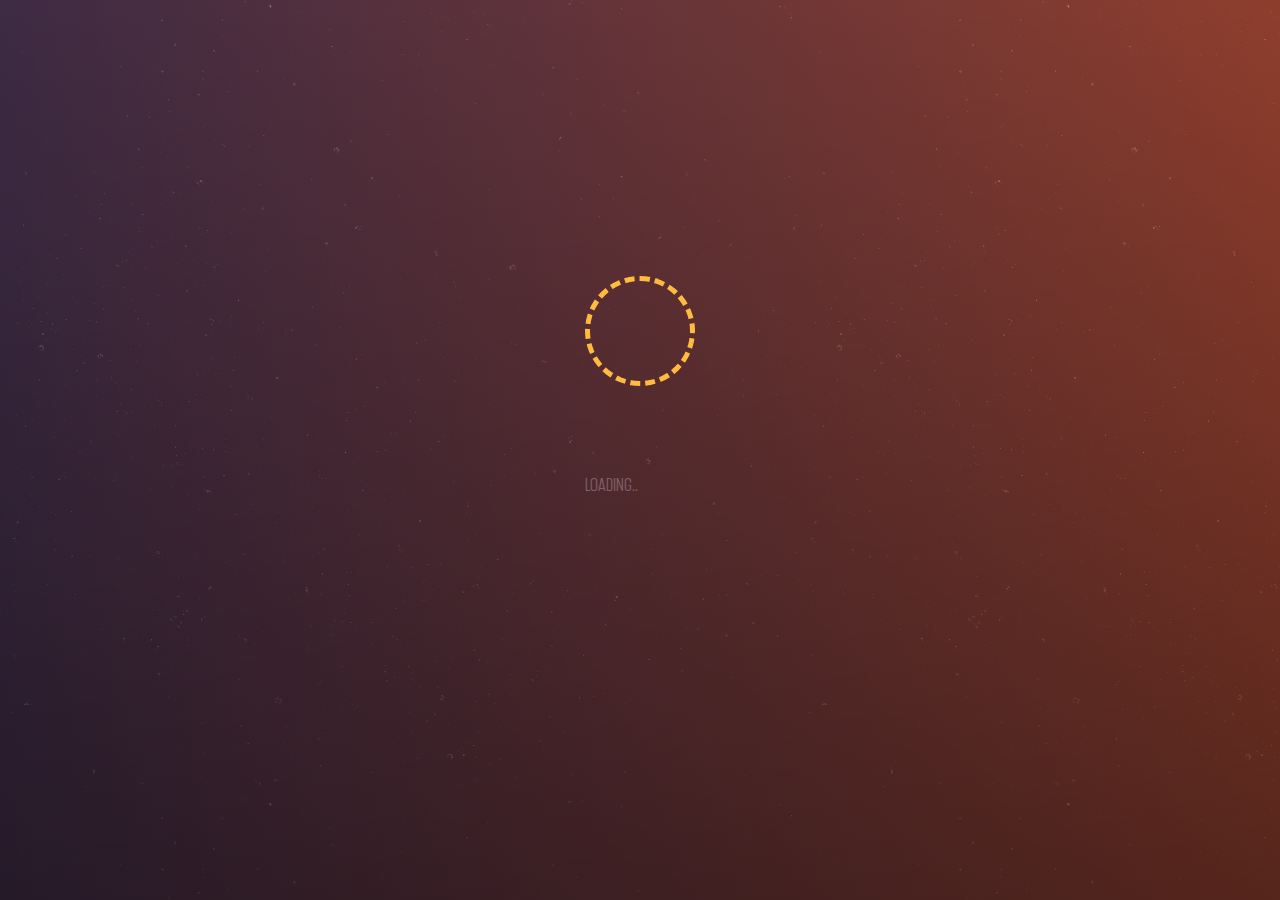
<file: index.html>
<!DOCTYPE html>

<html>

<head>
<!-- Google Tag Manager -->
  <script>(function(w,d,s,l,i){w[l]=w[l]||[];w[l].push({'gtm.start':
  new Date().getTime(),event:'gtm.js'});var f=d.getElementsByTagName(s)[0],
  j=d.createElement(s),dl=l!='dataLayer'?'&l='+l:'';j.async=true;j.src=
  'https://www.googletagmanager.com/gtm.js?id='+i+dl;f.parentNode.insertBefore(j,f);
  })(window,document,'script','dataLayer','GTM-P62P9TZ');</script>
<!-- End Google Tag Manager -->
	<title>Vasilije Milenkovic - CV</title>

	<script src="http://ajax.googleapis.com/ajax/libs/jquery/1.11.1/jquery.min.js"></script>

	<script src="jquery.js"></script>

	<meta charset="utf-8">

	<link rel="stylesheet" href="animacijeloptice.css" type="text/css">

	<link rel="stylesheet" href="style.css" type="text/css">

	<script type="text/javascript">

		

		var sirina = window.innerWidth;

		console.log(sirina);







		

		function uzicija(){

			var sirina = window.innerWidth;

			var dopuna=(sirina-1024)/2;

			



			document.getElementById("naslovi").style.left=dopuna+20+"px";

			document.getElementById("pozadina").style.left=dopuna+20+"px";

			document.getElementById("cont_loptica").style.left=dopuna+240+"px";

			document.getElementById("kockela").style.left=dopuna+100+"px";

			document.getElementById("okretalica").style.left=dopuna+487+"px";

			document.getElementById("okretalica1").style.left=dopuna+487+"px";

			document.getElementById("okretalica2").style.left=dopuna+487+"px";

			document.getElementById("okretalica3").style.left=dopuna+487+"px";

			document.getElementById("okretalica4").style.left=dopuna+487+"px";

			document.getElementById("putanje").style.left=dopuna+218+"px";

			

		}



		function vratipapira(){

			$("#blokada").css({"webkitTransform":"translatez(1px)translatey(-6px)"});

			$("#blokada2").css({"webkitTransform":"translatez(1px)translatey(-6px)"});

			$("#blokada3").css({"webkitTransform":"translatez(1px)translatey(-6px)"});

			$("#blokada4").css({"webkitTransform":"translatez(1px)translatey(-6px)"});

			document.getElementById("wrapper").style.opacity=0;

			document.getElementById("papir2a").style.height="48px";

			document.getElementById("papir2a").style.width="150px";

			document.getElementById("papir2a").style.webkitTransform="translatez(159px)translatex(300px)translatey(-72px)rotateY(-50deg)";

				

			setTimeout(function(){

				document.getElementById("papir2a").style.webkitTransform="translatey(-72px)translatez(159px)translatex(300px)rotateY(0deg)";

			},700)

			

			setTimeout(function(){document.getElementById("papir2a").style.webkitTransform="translatey(-72px)translatez(-50px)translatex(24px)";},700)

			

			

			setTimeout(function(){document.getElementById("papir2a").style.webkitTransform="translatey(0px)translatez(-50px)translatex(24px)rotateY(0deg)";

				aotvoren=0;

			},1550);

		}

		function vratipapirb(){

			$("#blokada").css({"webkitTransform":"translatez(1px)translatey(-6px)"});

			$("#blokada2").css({"webkitTransform":"translatez(1px)translatey(-6px)"});

			$("#blokada3").css({"webkitTransform":"translatez(1px)translatey(-6px)"});

			$("#blokada4").css({"webkitTransform":"translatez(1px)translatey(-6px)"});

				document.getElementById("wrapper2").style.opacity=0;

			document.getElementById("papir2b").style.height="48px";

			document.getElementById("papir2b").style.width="150px";

			document.getElementById("papir2b").style.webkitTransform="translatez(159px)translatex(300px)translatey(-72px)rotateY(-50deg)";

				

			setTimeout(function(){

				document.getElementById("papir2b").style.webkitTransform="translatey(-72px)translatez(159px)translatex(300px)rotateY(0deg)";

			},700)

			

			setTimeout(function(){document.getElementById("papir2b").style.webkitTransform="translatey(-72px)translatez(-50px)translatex(24px)";},700)

			

			

			setTimeout(function(){document.getElementById("papir2b").style.webkitTransform="translatey(0px)translatez(-50px)translatex(24px)rotateY(0deg)";

				botvoren=0;

			},1550);

		}

		function vratipapirc(){

			$("#blokada").css({"webkitTransform":"translatez(1px)translatey(-6px)"});

			$("#blokada2").css({"webkitTransform":"translatez(1px)translatey(-6px)"});

			$("#blokada3").css({"webkitTransform":"translatez(1px)translatey(-6px)"});

			$("#blokada4").css({"webkitTransform":"translatez(1px)translatey(-6px)"});

				document.getElementById("wrapper3").style.opacity=0;

			document.getElementById("papir2c").style.height="48px";

			document.getElementById("papir2c").style.width="150px";

			document.getElementById("papir2c").style.webkitTransform="translatez(159px)translatex(300px)translatey(-72px)rotateY(-50deg)";

				

			setTimeout(function(){

				document.getElementById("papir2c").style.webkitTransform="translatey(-72px)translatez(159px)translatex(300px)rotateY(0deg)";

			},700)

			

			setTimeout(function(){document.getElementById("papir2c").style.webkitTransform="translatey(-72px)translatez(-50px)translatex(24px)";},700)

			

			

			setTimeout(function(){document.getElementById("papir2c").style.webkitTransform="translatey(0px)translatez(-50px)translatex(24px)rotateY(0deg)";

				cotvoren=0;

			},1550);

		}

		function vratipapird(){

			$("#blokada").css({"webkitTransform":"translatez(1px)translatey(-6px)"});

			$("#blokada2").css({"webkitTransform":"translatez(1px)translatey(-6px)"});

			$("#blokada3").css({"webkitTransform":"translatez(1px)translatey(-6px)"});

			$("#blokada4").css({"webkitTransform":"translatez(1px)translatey(-6px)"});

				document.getElementById("wrapper4").style.opacity=0;

			document.getElementById("papir2d").style.height="48px";

			document.getElementById("papir2d").style.width="150px";

			document.getElementById("papir2d").style.webkitTransform="translatez(159px)translatex(300px)translatey(-72px)rotateY(-50deg)";

				

			setTimeout(function(){

				document.getElementById("papir2d").style.webkitTransform="translatey(-72px)translatez(159px)translatex(300px)rotateY(0deg)";

			},700)

			

			setTimeout(function(){document.getElementById("papir2d").style.webkitTransform="translatey(-72px)translatez(-50px)translatex(24px)";},700)

			

			

			setTimeout(function(){document.getElementById("papir2d").style.webkitTransform="translatey(0px)translatez(-50px)translatex(24px)rotateY(0deg)";

				dotvoren=0;

			},1550);

		}







		function papir2a (){

			

			aotvoren=1;

			setTimeout(function(){document.getElementById("papir2a").style.webkitTransform="translatey(-72px)translatez(-50px)translatex(24px)";},700);

			setTimeout(function(){document.getElementById("papir2a").style.webkitTransform="translatez(159px)translatex(300px)translatey(-72px)";},1600);

			setTimeout(function(){document.getElementById("papir2a").style.webkitTransform="translatez(159px)translatex(300px)translatey(-72px)rotateY(-50deg)";},1700);

			setTimeout(function(){

				document.getElementById("papir2a").style.height="405px";

				document.getElementById("papir2a").style.width="450px";

				document.getElementById("papir2a").style.webkitTransform="translatez(159px)translatex(300px)translatey(-125px)rotateY(-50deg)";

				document.getElementById("wrapper").style.opacity=1;

				setTimeout(function(){

					$("#blokada").css({"webkitTransform":"translatez(0px)translatey(-6px)"});

					$("#blokada2").css({"webkitTransform":"translatez(0px)translatey(-6px)"});

					$("#blokada3").css({"webkitTransform":"translatez(0px)translatey(-6px)"});

					$("#blokada4").css({"webkitTransform":"translatez(0px)translatey(-6px)"});





				},200)

			},2200)



			

		}

		function papir2b (){

			botvoren=1;

			setTimeout(function(){document.getElementById("papir2b").style.webkitTransform="translatey(-72px)translatez(-50px)translatex(24px)";},700);

			setTimeout(function(){document.getElementById("papir2b").style.webkitTransform="translatez(159px)translatex(300px)translatey(-72px)";},1600);

			setTimeout(function(){document.getElementById("papir2b").style.webkitTransform="translatez(159px)translatex(300px)translatey(-72px)rotateY(-50deg)";},1700);

			setTimeout(function(){

				document.getElementById("papir2b").style.height="285px";

				document.getElementById("papir2b").style.width="389px";

				document.getElementById("papir2b").style.webkitTransform="translatez(159px)translatex(300px)translatey(-121px)rotateY(-50deg)";

				document.getElementById("wrapper2").style.opacity=1;

				setTimeout(function(){$("#blokada").css({"webkitTransform":"translatez(0px)translatey(-6px)"});

					$("#blokada2").css({"webkitTransform":"translatez(0px)translatey(-6px)"});

					$("#blokada3").css({"webkitTransform":"translatez(0px)translatey(-6px)"});

					$("#blokada4").css({"webkitTransform":"translatez(0px)translatey(-6px)"});

				},200)



			},2200)



			

		}

		function papir2c (){

			cotvoren=1;

			setTimeout(function(){document.getElementById("papir2c").style.webkitTransform="translatey(-72px)translatez(-50px)translatex(24px)";},700);

			setTimeout(function(){document.getElementById("papir2c").style.webkitTransform="translatez(159px)translatex(300px)translatey(-72px)";},1600);

			setTimeout(function(){document.getElementById("papir2c").style.webkitTransform="translatez(159px)translatex(300px)translatey(-72px)rotateY(-50deg)";},1700);

			setTimeout(function(){

				document.getElementById("papir2c").style.height="415px";

				document.getElementById("papir2c").style.width="450px";

				document.getElementById("papir2c").style.webkitTransform="translatez(159px)translatex(300px)translatey(-232px)rotateY(-50deg)";

				document.getElementById("wrapper3").style.opacity=1;

				setTimeout(function(){$("#blokada").css({"webkitTransform":"translatez(0px)translatey(-6px)"});

					$("#blokada2").css({"webkitTransform":"translatez(0px)translatey(-6px)"});

					$("#blokada3").css({"webkitTransform":"translatez(0px)translatey(-6px)"});

					$("#blokada4").css({"webkitTransform":"translatez(0px)translatey(-6px)"});

				},200)



			},2200)



			

		}

		function papir2d (){

			dotvoren=1;

			setTimeout(function(){document.getElementById("papir2d").style.webkitTransform="translatey(-72px)translatez(-50px)translatex(24px)";},700);

			setTimeout(function(){document.getElementById("papir2d").style.webkitTransform="translatez(159px)translatex(300px)translatey(-72px)";},1600);

			setTimeout(function(){document.getElementById("papir2d").style.webkitTransform="translatez(159px)translatex(300px)translatey(-72px)rotateY(-50deg)";},1700);

			setTimeout(function(){

				document.getElementById("papir2d").style.height="285px";

				document.getElementById("papir2d").style.width="450px";

				document.getElementById("papir2d").style.webkitTransform="translatez(159px)translatex(300px)translatey(-233px)rotateY(-50deg)";

				document.getElementById("wrapper4").style.opacity=1;

				setTimeout(function(){$("#blokada").css({"webkitTransform":"translatez(0px)translatey(-6px)"});

					$("#blokada2").css({"webkitTransform":"translatez(0px)translatey(-6px)"});

					$("#blokada3").css({"webkitTransform":"translatez(0px)translatey(-6px)"});

					$("#blokada4").css({"webkitTransform":"translatez(0px)translatey(-6px)"});

				},200)



			},2200)



			

		}



		var aotvoren=0;

		var botvoren=0;

		var cotvoren=0;

		var dotvoren=0;



		function bios(){

			if (aotvoren==1){

				vratipapira();

				setTimeout(function(){

					bio();

				},1700)

			} else {

				if (botvoren==1){

					vratipapirb();

					setTimeout(function(){

						bio();

					},1700)

				}else {

					if (cotvoren==1){

					vratipapirc();

					setTimeout(function(){

						bio();

					},1700)

					} else {

						if (dotvoren==1){

							vratipapird();

							setTimeout(function(){

								bio();

							},1700)

						} else {

							bio();

						}

					}

				}

			}

		}

		function ilikes(){

			if (aotvoren==1){

				vratipapira();

				setTimeout(function(){

					ilike();

				},1700)

			} else {

				if (botvoren==1){

					vratipapirb();

					setTimeout(function(){

						ilike();

					},1700)

				}else {

					if (cotvoren==1){

					vratipapirc();

					setTimeout(function(){

						ilike();

					},1700)

					} else {

						if (dotvoren==1){

							vratipapird();

							setTimeout(function(){

								ilike();

							},1700)

						} else {

							ilike();

						}

					}

				}

			}

		}

		function educations(){

			if (aotvoren==1){

				vratipapira();

				setTimeout(function(){

					education();

				},1700)

			} else {

				if (botvoren==1){

					vratipapirb();

					setTimeout(function(){

						education();

					},1700)

				}else {

					if (cotvoren==1){

					vratipapirc();

					setTimeout(function(){

						education();

					},1700)

					} else {

						if (dotvoren==1){

							vratipapird();

							setTimeout(function(){

								education();

							},1700)

						} else {

							education();

						}

					}

				}

			}

		}

		function contacts(){

			if (aotvoren==1){

				vratipapira();

				setTimeout(function(){

					contact();

				},1700)

			} else {

				if (botvoren==1){

					vratipapirb();

					setTimeout(function(){

						contact();

					},1700)

				}else {

					if (cotvoren==1){

					vratipapirc();

					setTimeout(function(){

						contact();

					},1700)

					} else {

						if (dotvoren==1){

							vratipapird();

							setTimeout(function(){

								contact();

							},1700)

						} else {

							contact();

						}

					}

				}

			}

		}

		var biopen=0;

		var edopen=0;

		var ilopen=0;

		var coopen=0;



		var ab_circ=0;

		var sk_circ=0;

		var po_circ=0;





		function bio(){

			if (biopen==0){

				$("#blokada").css({"webkitTransform":"translatez(1px)translatey(-6px)"});

				$("#blokada2").css({"webkitTransform":"translatez(1px)translatey(-6px)"});

				$("#blokada3").css({"webkitTransform":"translatez(1px)translatey(-6px)"});

				$("#blokada4").css({"webkitTransform":"translatez(1px)translatey(-6px)"});

				document.getElementById("fiokica1").style.webkitTransform="translatez(208px) translatey(58px)";

				document.getElementById("fiokica2").style.webkitTransform="translatez(108px) translatey(67px)";

				document.getElementById("fiokica3").style.webkitTransform="translatez(108px) translatey(75px)";

				document.getElementById("fiokica4").style.webkitTransform="translatez(108px) translatey(83px)";

				papir2a();

				biopen=1;

				edopen=0;

				ilopen=0;

				coopen=0;

			} else {

				document.getElementById("fiokica1").style.webkitTransform="translatez(108px) translatey(58px)";

				document.getElementById("fiokica2").style.webkitTransform="translatez(108px) translatey(67px)";

				document.getElementById("fiokica3").style.webkitTransform="translatez(108px) translatey(75px)";

				document.getElementById("fiokica4").style.webkitTransform="translatez(108px) translatey(83px)";

				biopen=0;

				edopen=0;

				ilopen=0;

				coopen=0;

				setTimeout(function(){

					$("#blokada").css({"webkitTransform":"translatez(0px)translatey(-6px)"});

					$("#blokada2").css({"webkitTransform":"translatez(0px)translatey(-6px)"});

					$("#blokada3").css({"webkitTransform":"translatez(0px)translatey(-6px)"});

					$("#blokada4").css({"webkitTransform":"translatez(0px)translatey(-6px)"});

			},300)

			}

		}

		function ilike(){

			if (ilopen==0){	

				$("#blokada").css({"webkitTransform":"translatez(1px)translatey(-6px)"});

				$("#blokada2").css({"webkitTransform":"translatez(1px)translatey(-6px)"});

				$("#blokada3").css({"webkitTransform":"translatez(1px)translatey(-6px)"});

				$("#blokada4").css({"webkitTransform":"translatez(1px)translatey(-6px)"});

				document.getElementById("fiokica1").style.webkitTransform="translatez(108px) translatey(58px)";

				document.getElementById("fiokica2").style.webkitTransform="translatez(208px) translatey(67px)";

				document.getElementById("fiokica3").style.webkitTransform="translatez(108px) translatey(75px)";

				document.getElementById("fiokica4").style.webkitTransform="translatez(108px) translatey(83px)";

				biopen=0;

				edopen=0;

				ilopen=1;

				coopen=0;

					papir2b();

				}else {

					document.getElementById("fiokica1").style.webkitTransform="translatez(108px) translatey(58px)";

					document.getElementById("fiokica2").style.webkitTransform="translatez(108px) translatey(67px)";

					document.getElementById("fiokica3").style.webkitTransform="translatez(108px) translatey(75px)";

					document.getElementById("fiokica4").style.webkitTransform="translatez(108px) translatey(83px)";

					biopen=0;

					edopen=0;

					ilopen=0;

					coopen=0;

					setTimeout(function(){

					$("#blokada").css({"webkitTransform":"translatez(0px)translatey(-6px)"});

					$("#blokada2").css({"webkitTransform":"translatez(0px)translatey(-6px)"});

					$("#blokada3").css({"webkitTransform":"translatez(0px)translatey(-6px)"});

					$("#blokada4").css({"webkitTransform":"translatez(0px)translatey(-6px)"});},300)

				}

			

		}

		function education(){

			if (edopen==0){	

				$("#blokada").css({"webkitTransform":"translatez(1px)translatey(-6px)"});

				$("#blokada2").css({"webkitTransform":"translatez(1px)translatey(-6px)"});

				$("#blokada3").css({"webkitTransform":"translatez(1px)translatey(-6px)"});

				$("#blokada4").css({"webkitTransform":"translatez(1px)translatey(-6px)"});

				document.getElementById("fiokica1").style.webkitTransform="translatez(108px) translatey(58px)";

				document.getElementById("fiokica2").style.webkitTransform="translatez(108px) translatey(67px)";

				document.getElementById("fiokica3").style.webkitTransform="translatez(208px) translatey(75px)";

				document.getElementById("fiokica4").style.webkitTransform="translatez(108px) translatey(83px)";

					biopen=0;

					edopen=1;

					ilopen=0;

					coopen=0;

					papir2c();

			}else {

					document.getElementById("fiokica1").style.webkitTransform="translatez(108px) translatey(58px)";

					document.getElementById("fiokica2").style.webkitTransform="translatez(108px) translatey(67px)";

					document.getElementById("fiokica3").style.webkitTransform="translatez(108px) translatey(75px)";

					document.getElementById("fiokica4").style.webkitTransform="translatez(108px) translatey(83px)";

					biopen=0;

					edopen=0;

					ilopen=0;

					coopen=0;

					setTimeout(function(){

					$("#blokada").css({"webkitTransform":"translatez(0px)translatey(-6px)"});

					$("#blokada2").css({"webkitTransform":"translatez(0px)translatey(-6px)"});

					$("#blokada3").css({"webkitTransform":"translatez(0px)translatey(-6px)"});

					$("#blokada4").css({"webkitTransform":"translatez(0px)translatey(-6px)"});},300)

				}



		}



		function contact(){

			if (coopen==0){	

				$("#blokada").css({"webkitTransform":"translatez(1px)translatey(-6px)"});

				$("#blokada2").css({"webkitTransform":"translatez(1px)translatey(-6px)"});

				$("#blokada3").css({"webkitTransform":"translatez(1px)translatey(-6px)"});

				$("#blokada4").css({"webkitTransform":"translatez(1px)translatey(-6px)"});

				document.getElementById("fiokica1").style.webkitTransform="translatez(108px) translatey(58px)";

				document.getElementById("fiokica2").style.webkitTransform="translatez(108px) translatey(67px)";

				document.getElementById("fiokica3").style.webkitTransform="translatez(108px) translatey(75px)";

				document.getElementById("fiokica4").style.webkitTransform="translatez(208px) translatey(83px)";

					biopen=0;

					edopen=0;

					ilopen=0;

					coopen=1;

					papir2d();

			}else {

					document.getElementById("fiokica1").style.webkitTransform="translatez(108px) translatey(58px)";

					document.getElementById("fiokica2").style.webkitTransform="translatez(108px) translatey(67px)";

					document.getElementById("fiokica3").style.webkitTransform="translatez(108px) translatey(75px)";

					document.getElementById("fiokica4").style.webkitTransform="translatez(108px) translatey(83px)";

					biopen=0;

					edopen=0;

					ilopen=0;

					coopen=0;

					setTimeout(function(){

					$("#blokada").css({"webkitTransform":"translatez(0px)translatey(-6px)"});

					$("#blokada2").css({"webkitTransform":"translatez(0px)translatey(-6px)"});

					$("#blokada3").css({"webkitTransform":"translatez(0px)translatey(-6px)"});

					$("#blokada4").css({"webkitTransform":"translatez(0px)translatey(-6px)"});},300)

				}

			

		}

		$(window).on("resize", uzicija);



		



	</script>

</head>

<body onload="uzicija()">
  <!-- Google Tag Manager (noscript) -->
  <noscript><iframe src="https://www.googletagmanager.com/ns.html?id=GTM-P62P9TZ"
  height="0" width="0" style="display:none;visibility:hidden"></iframe></noscript>
  <!-- End Google Tag Manager (noscript) -->
		

	<div id="container1">

		<div id="maska"></div>

		<div id="maska2"></div>

		

		<div id="small_circle"></div>

		

		<div id="achivement" class="achivement">

			<p id="ach">Achivement Unlocked</p>

			<p id="ach_type">Tried the <span id="cir" style="color:rgb(255, 187, 63)">circle</span></p>			

		</div>

		<div id="achivement2"class="achivement">

			<p id="ach">Achivement Unlocked</p>

			<p id="ach_type"><span id="cir" style="color:rgb(114, 77, 106)">Explorer</span></p>					

		</div>

		<div id="achivement3"class="achivement">

			<p id="ach">Achivement Unlocked</p>

			<p id="ach_type">Interesed in <span id="cir" style="color:#ffbb3f">skills</span></p>					

		</div>

		<div id="achivement4"class="achivement">

			<p id="ach">Achivement Unlocked</p>

			<p id="ach_type">Check the <span id="cir" style="color:gray">portfolio</span></p>					

		</div>

		

	



		<div id="gorela1">

				<div id="izazov">Vasilije Milenkovic</div>

				<div id="zekanje" style="color:#ffbb3f">My skills</div>



		</div>

		<div id="container4">

			<div id="gorela">

				<div id="izazov">Vasilije Milenkovic</div>

				<div id="zekanje">About me</div>



			</div>

			<div id="prostorela">

				<div id="kockela">

					<div id="stranela1" class="stranila">

						<div id="grmila">

							<div id="gornj">Information drawer</div>

							<div id="donj">Please keep the drawers closed</div>

						</div>

						





					</div>

					<div id="stranela2" class="stranila"></div>

					<div id="stranela3" class="stranila"></div>

					<div id="stranela4" class="stranila"></div>

					<div id="stranela5" class="stranila"></div>

					<div id="stranela6" class="stranila"></div>

					<div id="fiokica1">

						<div id="blokada">blokada</div>

						<div id="pred_strana" onclick="bios()">

							<div id="bioz" class="slova">bio</div>

							

						</div>

						<div id="pred_strana2"></div>

						<div id="zad_strana"></div>

						<div id="zad_strana2"></div>

						<div id="lev_strana"></div>

						<div id="lev_strana2"></div>

						<div id="desn_strana"></div>

						<div id="desn_strana2"></div>

						<div id="dno"></div>

						<div id="papir1"class="papir" ></div>

						<div id="papir2a" class="papir">

							<div id="wrapper">

								<p class="ime"><span id="sl">V</span>asilije Milenkovic</p>

								<p class="bio">Bio</p>

								<p class="linija"></p>

								<div class="slikar">

									<div class="okvir">

										<img width="150px"src="profilslika.jpg" alt="Vasilije" />

									</div>

								</div>	

								<div class="infor">

									<ul class="uinf_lev">

										<li class="inf_lev">Born:</li>

										<li class="inf_lev">Street:</li>

										<li class="inf_lev">City:</li>

										<li class="inf_lev">State:</li>

										<li class="inf_lev">E-mail:</li>

									</ul>

									<ul class="uinf_des">

										<li class="inf_des">05.03.1991</li>

										<li class="inf_des">Serifova 4</li>

										<li class="inf_des">Smederevska Palanka</li>

										<li class="inf_des">Serbia</li>

										<li class="inf_des">vasilie.91@gmail.com</li>

									</ul>

								</div>

								<p class="linija"></p>

								<p class="ab_banner">About me</p>



								<p class="aboutme">Hello! My name is Vasilije, and I'm a junior web developer. Being a self-educated programer I find learning new stuff very easy. This is my portfolio. Have fun.   </p>

								<p class="linija"></p>

							</div>



						</div>

						<div id="papir3" class="papir"></div>

						<div id="papir4" class="papir"></div>

						<div id="papir5" class="papir"></div>

						<div id="papir6" class="papir"></div>

						<div id="debljina_gore"></div>

						<div id="debljina_levo"></div>



					</div>

					<div id="fiokica2">

						<div id="blokada2">blokada</div>

						<div id="pred_strana"onclick="ilikes()">

							<div id="ilike" class="slova">i like</div>

						</div>

						<div id="pred_strana2"></div>

						<div id="zad_strana"></div>

						<div id="zad_strana2"></div>

						<div id="lev_strana"></div>

						<div id="lev_strana2"></div>

						<div id="desn_strana"></div>

						<div id="desn_strana2"></div>

						<div id="dno"></div>

						<div id="papir1"class="papir" ></div>

						<div id="papir2b" class="papir">

							<div id="wrapper2">

								<p class="ime"><span id="sl">V</span>asilije Milenkovic</p>

								<p class="bio">I Like</p>

								<p class="linija1"></p>

								<div class="slikar">

									<div class="okvir">

										<img width="150px"src="heart.png" alt="Vasilije" />

									</div>

								</div>

								<div class="infor">

									<ul class="uinf_lev">

										<li class="inf_lev"></li>

										<li class="inf_lev"></li>

										<li class="inf_lev">I Like</li>

										<li class="inf_lev"></li>

										<li class="inf_lev"></li>

									</ul>

									<ul class="uinf_des">

										<li class="inf_des">Music </li>

										<li class="inf_des">Design</li>

										<li class="inf_des">Chocolate</li>

										<li class="inf_des">Cats</li>

										<li class="inf_des">Programing</li>

									</ul>

								</div>

								<p class="linija1"></p>

								

							</div>

						</div>

						<div id="papir3" class="papir"></div>

						<div id="papir4" class="papir"></div>

						<div id="papir5" class="papir"></div>

						<div id="papir6" class="papir"></div>

						<div id="debljina_gore"></div>

						<div id="debljina_levo"></div>



					</div>

					<div id="fiokica3">

						<div id="blokada3">blokada</div>

						<div id="pred_strana"onclick="educations()">

							<div id="education" class="slova">education</div>

						</div>

						<div id="pred_strana2"></div>

						<div id="zad_strana"></div>

						<div id="zad_strana2"></div>

						<div id="lev_strana"></div>

						<div id="lev_strana2"></div>

						<div id="desn_strana"></div>

						<div id="desn_strana2"></div>

						<div id="dno"></div>

						<div id="papir1"class="papir" ></div>

						<div id="papir2c" class="papir">

							<div id="wrapper3">

								<p class="ime"><span id="sl">V</span>asilije Milenkovic</p>

								<p class="bio">Education</p>

								<p class="linija"></p>

								<ul id="upinf_lev">

									<li class="inf_lev">High school:</li>

									<li class="inf_lev">Faculty:</li>

									<li class="inf_lev">Programing:</li>

									<li class="inf_lev">Design and Art:</li>

									

								</ul>

								<ul id="upinf_des">

									<li class="inf_des">Palanacka Gimnazija</li>

									<li class="inf_des">Civil Engineering (1 year, left)</li>

									<li class="inf_des">Self-taught</li>

									<li class="inf_des">Architecture course</li>

									

								</ul>

								

								<p class="linija"></p>

								<p class="ab_banner">About me</p>



								<p class="aboutme">My first encounter with programing was back in High School, basic Delphi and Pascal. Later on colege I learned Visual Basic. After realising how easy it is I dropped out of college and started learning Html. And when I felt the freedom of making anything that I can imagine I fell in love with Javascript.     </p>

								<p class="linija"></p>	

							</div>

						</div>

						<div id="papir3" class="papir"></div>

						<div id="papir4" class="papir"></div>

						<div id="papir5" class="papir"></div>

						<div id="papir6" class="papir"></div>

						<div id="debljina_gore"></div>

						<div id="debljina_levo"></div>



					</div>

					<div id="fiokica4">

						<div id="blokada4">blokada</div>

						<div id="pred_strana"onclick="contacts()">

							<div id="contact" class="slova">contact me</div>

						</div>

						<div id="pred_strana2"></div>

						<div id="zad_strana"></div>

						<div id="zad_strana2"></div>

						<div id="lev_strana"></div>

						<div id="lev_strana2"></div>

						<div id="desn_strana"></div>

						<div id="desn_strana2"></div>

						<div id="dno"></div>

						<div id="papir1"class="papir" ></div>

						<div id="papir2d" class="papir">

							<div id="wrapper4">

								<p class="ime"><span id="sl">V</span>asilije Milenkovic</p>

								<p class="bio">Contact me</p>

								<p class="linija"></p>

								<div class="slikar">

									<div class="okvir">

										<img width="200px"src="cover.jpg" alt="Vasilije" />

									</div>

								</div>

								<div class="infor">

									<ul id="pinf_lev">

										<li class="inf_lev">Telephone:</li>

										<li class="inf_lev">E-mail:</li>

										<li class="inf_lev">Skype:</li>

										<li class="inf_lev">Smoke:</li>

										<li class="inf_lev">Morseus:</li>

									</ul>

									<ul id="pinf_des">

										<li class="inf_des">+381643853548</li>

										<li class="inf_des">vasilie.91@gmail.com</li>

										<li class="inf_des">vasilije.</li>

										<li class="inf_des">Not Available</li>

										<li class="inf_des">Not Available</li>

									</ul>

								</div>

								<p class="linija"></p>

								

							</div>

						</div>

						<div id="papir3" class="papir"></div>

						<div id="papir4" class="papir"></div>

						<div id="papir5" class="papir"></div>

						<div id="papir6" class="papir"></div>

						<div id="debljina_gore"></div>

						<div id="debljina_levo"></div>



					</div>





				</div>

				<div id="panela"></div>

				



			</div>

			<div id="povratak">

				<div id="jedan" class="pov"></div>

				<div id="dva" class="pov"></div>

				<div id="tri" class="pov"></div>

			</div>

		



















		</div>

		<p id='naslov'style="font-size:40px; padding-top:250px; color:#ffbb3f; padding-bottom:0px;">VASILIJE MILENKOVIC</p>

		<p id="text"style="font-size:20px; color:whitesmoke; margin-top:20px; font-family:Mohave;">CURRICULUM VITAE</p>

			<div id="drzac">	

				<div id="tocak" onClick="belo()"></div>

				<div id="static">Loading..</div>

				<div id="arrow"><img src="arrow-bottom2.gif" alt="strelica" ></div>

				<div id="senkal" class="senkal"></div>

				<div id="senkad" class="senkad"></div>

				<div id="spec_okret">

					<div id="spec_lopt"></div>

				</div>



			</div>

			<div id="naslovi">

					<div id="about">About ME</div>

					<div id="skills">My Skills</div>

					<div id="portfolio">portfolio</div>

			</div>			

			<div id="cont_loptica">

				<div id="lopta1" class="loptica"></div>

				<div id="lopta2" class="loptica"></div>

				<div id="lopta3" class="loptica"></div>

				<div id="lopta4" class="loptica"></div>

				<div id="lopta5" class="loptica"></div>

				<div id="lopta6" class="loptica"></div>

				<div id="lopta7" class="loptica"></div>

				<div id="lopta8" class="loptica"></div>

				<div id="lopta9" class="loptica"></div>

				<div id="lopta10" class="loptica"></div>

				<div id="lopta11" class="loptica"></div>

				<div id="lopta12" class="loptica"></div>

				<div id="lopta13" class="loptica"></div>

				<div id="lopta14" class="loptica"></div>

				<div id="lopta15" class="loptica"></div>

				<div id="lopta16" class="loptica"></div>

				<div id="lopta17" class="loptica"></div>

				<div id="lopta18" class="loptica"></div>

				<div id="lopta19" class="loptica"></div>

				<div id="lopta20" class="loptica"></div>

				<div id="lopta21" class="loptica"></div>

				<div id="lopta22" class="loptica"></div>

				<div id="lopta23" class="loptica"></div>

				<div id="lopta24" class="loptica"></div>

				<div id="lopta25" class="loptica"></div>

				<div id="lopta26" class="loptica"></div>

				<div id="lopta27" class="loptica"></div>

				<div id="lopta28" class="loptica"></div>

				<div id="lopta29" class="loptica"></div>

				<div id="lopta30" class="loptica"></div>

				<div id="lopta31" class="loptica"></div>

				<div id="lopta32" class="loptica"></div>

				<div id="lopta33" class="loptica"></div>

				<div id="lopta34" class="loptica"></div>

				<div id="lopta35" class="loptica"></div>

				<div id="lopta36" class="loptica"></div>

				<div id="lopta37" class="loptica"></div>

				<div id="lopta38" class="loptica"></div>

				

			</div>

			<div id="pozadina">

				<div id="senkal_poz" class="senkal"></div>

				<div id="senkad_poz" class="senkad"></div>

				<div id="tocak_poz" class="tocak"></div>

			</div>

	</div>

	



	<div id="container3">

		<div id="legenda">

			<h1 id="fronte">Frontend</h1>

			<p id="ht">HTML</p>

			<p id="cs">CSS</p>

			<p id="js">Javascript</p>

			<p id="jq">Jquery</p>

			<h1 id="backe">Backend</h1>

			<p id="ph">Php</p>

			<p id="my">mysql</p>

		</div>

		<div id='krug1'>

		</div>

		<div id="okretalica">



			<div id="put_jq"><p id="info_put_jq" class="put_info"> JQUERY</p></div>

			<div id="javascript">

				<div id="jquery"></div>

			</div>

			<div id="front1">

				<div id="angular"></div>

			</div>

		</div>

		<div id="okretalica1">

			<div id="css">

				<div id="bootstrap">

				</div>

			</div>

			

		</div>

		<div id="okretalica2">

			<div id="php"></div>

		</div>	

		<div id="okretalica3">

			<div id="mysql"></div>

		</div>

		<div id="okretalica4">

			<div id="html"></div>

		</div>

		<div id="putanje">

			<div id="put_html"><p id="info_put_html" class="put_info"> HTML</p></div>		

			<div id="put_css"><p id="info_put_css" class="put_info"> CSS</p></div>

			<div id="put_java"><p id="info_put_java" class="put_info"> JAVASCRIPT</p></div>

			<div id="put_php"><p id="info_put_php" class="put_info"> PHP</p></div>

			<div id="put_mysql"><p id="info_put_mysql" class="put_info">MYSQL</p></div>



		</div>

		<div id="povratak1">

				<div id="jedan1" class="pov"></div>

				<div id="dva1" class="pov"></div>

				<div id="tri1" class="pov"></div>

		</div>

	</div>

	<div id="container5">

		

		<div id="nema_pravila" >

			<div id="prvak" class="elementi_porta"></div>

			<div id="drugak" class="elementi_porta">  </div>

			<div id="trecak" class="elementi_porta">  </div>

			<div id="cetvrtak" class="elementi_porta">  </div>

			<div id="petak" class="elementi_porta">  </div>

			<div id="sestak" class="elementi_porta">  </div>

		</div>

		<div id="opis">

			<h2 id="opis_naslov">Zoharica </h2>

			<p id="opis_tekst" class="opis_tekst">This is the first website that I created. Yet unfinished it has some basic functions. The page \"Glasanje\" has voting and results, done through Php and Mysql. When the vote is triggered it grabs the voters ip adress and checks if the adress exist in the .txt file. If true the vote is blocked. If false it increases the variable for selected person by one, and puts voters adress in the .txt. The .txt file is erased on the end of the day. It's not very reliable code, and should be done through login system because of dynamic IP.On the first page you can put an username, then the cookie is created with 1 hour expiration. That username is used in the last voted section after voting. It also grabs the time of voting. Everything is sent to Mysql database and on the pageload it loads the information and stores it into variables. This website is created for fun and experimenting and don't take it serious. As I said it's unfinished, because I started interesting more in frontend and started other projects. 

				    </p>

			

			<a id="link "href="http://www.zoharica.heliohost.org" target="_blank">Preview</a>

		</div>

		<div id="povratak2">

				<div id="jedan2" class="pov"></div>

				<div id="dva2" class="pov"></div>

				<div id="tri2" class="pov"></div>

		</div>

		<div id="gorela2">

				<div id="izazov">Vasilije Milenkovic</div>

				<div id="zekanje" style="color:gray">Portfolio</div>



		</div>

		

	</div>

	

	<script>

			var faza=1;

			var faz=0;

			var zonfa=0;

			function belo(){

				if(faza==1) {

					if ($("#text").css("opacity")>0.7){

						console.log($("#text").css("opacity"))

						$('#tocak').css({"-webkit-animation": "odleti 2s ease-in forwards"});

						$('#senkal').css({"-webkit-animation": "okretlevo 0.8s ease-out forwards"});

						setTimeout(function (){

							$("#about").animate({opacity:"1"},1000);

									},600);

						setTimeout(function (){

							$("#portfolio").animate({opacity:"1"},1000);

									},1200);

						setTimeout(function (){

							$("#skills").animate({opacity:"1"},1000);

									},1800);



						$("#arrow").animate({opacity:"0"},200);	

						$("#tocak").css({"background":"none"},200);

						$('#senkad').css({"-webkit-animation": "okretdesno    1.4s ease-out forwards"});

						

						var n='#lopta';

						var i=1;

						setTimeout(function(){

							var ponavlja=setInterval(function(){

								if (i>40) {clearInterval(ponavlja)} else {

									m=n+i;

									$(m).animate({opacity:"1"},300);

									i++;

								}	

							},30);

							zonfa=1;



						},1400);

						

						setTimeout(function(){

							$('#achivement').css({"-webkit-animation": "achive    3.8s ease-in forwards"});

							$('#small_circle').css({"-webkit-animation": "achive_circle   3.8s ease-in forwards"});

							setTimeout(function(){$('#small_circle').css({"-webkit-animation": "none"});},3800)

							

							faza=2;

						},2400)

						

						

						$("#cont_loptica").animate({opacity:"1"},100);

					}

				} else {

					//ovde ide kod za drugi klik tocka

				}

			}

			function krugovi(){

				//$("#tok").

			}



			function hover_tocak(){

			

				if (faza==1){

					$("#arrow").animate({opacity:"1"},500);

					$("#tocak").css({"background":"#ffbb3f"});

				}else {

					if (zonfa==1) {

						$("#tocak").css({"background":"#ffbb3f"});

						

						$("#lopta1").animate({top:"45",left:"276"},500);

						$("#lopta2").animate({top:"69",left:"260"},500);

						$("#lopta3").animate({top:"21",left:"244"},500);

						$("#lopta4").animate({top:"39",left:"280"},500);

						$("#lopta5").animate({top:"34",left:"288"},500);

						$("#lopta6").animate({top:"26",left:"280"},500);

						$("#lopta7").animate({top:"31",left:"288"},500);

						$("#lopta8").animate({top:"39",left:"283"},500);

						$("#lopta9").animate({top:"14",left:"227"},500);

						$("#lopta10").animate({top:"23",left:"272"},500);



						$("#lopta11").animate({top:"10",left:"244"},500);

						$("#lopta12").animate({top:"3",left:"244"},500);

						$("#lopta13").animate({top:"8",left:"244"},500);

						$("#lopta14").animate({top:"-3",left:"232"},500);

						$("#lopta15").animate({top:"-9",left:"224"},500);

						$("#lopta16").animate({top:"99",left:"214"},500);

						$("#lopta17").animate({top:"-11",left:"205"},500);

						$("#lopta18").animate({top:"-15",left:"207"},500);

						$("#lopta19").animate({top:"-19",left:"209"},500);

						$("#lopta20").animate({top:"-13",left:"209"},500);



						$("#lopta21").animate({top:"21",left:"194"},500);

						$("#lopta22").animate({top:"30",left:"190"},500);

						$("#lopta23").animate({top:"37",left:"180"},500);

						$("#lopta24").animate({top:"37",left:"167"},500);

						$("#lopta25").animate({top:"45",left:"168"},500);

						$("#lopta26").animate({top:"53",left:"164"},500);

						$("#lopta27").animate({top:"61",left:"160"},500);

						$("#lopta28").animate({top:"42",left:"176"},500);

						$("#lopta29").animate({top:"77",left:"152"},500);

						$("#lopta30").animate({top:"85",left:"148"},500);





						$("#lopta31").animate({top:"92",left:"141"},500);

						$("#lopta32").animate({top:"100",left:"134"},500);

						$("#lopta33").animate({top:"14",left:"140"},500);

						$("#lopta34").animate({top:"92",left:"137"},500);

						$("#lopta35").animate({top:"-5",left:"138"},500);

						$("#lopta36").animate({top:"106",left:"139"},500);

						$("#lopta37").animate({top:"30",left:"108"},500);

						$("#lopta38").animate({top:"108",left:"107"},500);

					}

				}

			}

			$("#tocak").mouseenter(function(){

				hover_tocak();

			});

			$("#skills").mouseenter(function(){

				hover_tocak();

			});



			$("#tocak").mouseout(function(){

				$("#arrow").animate({opacity:"0"},500);

				$("#tocak").css({"background":"none"});

			});

			function hover_about(){

				if (zonfa==1) {

					$("#cont_loptica").animate({ top:"320px"},300);

					$("#senkal").css({"background":"rgb(114, 77, 106)"});

					$("#senkal_poz").css({"opacity":"1"});

					$("#lopta1").animate({top:"12",left:"235"},500);

					$("#lopta2").animate({top:"12",left:"247"},500);

					$("#lopta3").animate({top:"12",left:"235"},500);

					$("#lopta4").animate({top:"12",left:"214"},500);

					$("#lopta5").animate({top:"14",left:"202"},500);

					$("#lopta6").animate({top:"21",left:"191"},500);

					$("#lopta7").animate({top:"39",left:"185"},500);

					$("#lopta8").animate({top:"12",left:"232"},500);

					$("#lopta9").animate({top:"30",left:"177"},500);

					$("#lopta10").animate({top:"59",left:"176"},500);



					$("#lopta11").animate({top:"65",left:"180"},500);

					$("#lopta12").animate({top:"50",left:"166"},500);

					$("#lopta13").animate({top:"66",left:"182"},500);

					$("#lopta14").animate({top:"67",left:"187"},500);

					$("#lopta15").animate({top:"75",left:"184"},500);

					$("#lopta16").animate({top:"83",left:"181"},500);

					$("#lopta17").animate({top:"77",left:"183"},500);

					$("#lopta18").animate({top:"71",left:"184"},500);

					$("#lopta19").animate({top:"66",left:"186"},500);

					$("#lopta20").animate({top:"65",left:"190"},500);



					$("#lopta21").animate({top:"12",left:"198"},500);

					$("#lopta22").animate({top:"12",left:"203"},500);

					$("#lopta23").animate({top:"65",left:"187"},500);

					$("#lopta24").animate({top:"12",left:"205"},500);

					$("#lopta25").animate({top:"65",left:"188"},500);

					$("#lopta26").animate({top:"65",left:"193"},500);

					$("#lopta27").animate({top:"65",left:"199"},500);

					$("#lopta28").animate({top:"12",left:"199"},500);

					$("#lopta29").animate({top:"65",left:"201"},500);

					$("#lopta30").animate({top:"12",left:"200"},500);





					$("#lopta31").animate({top:"14",left:"204"},500);

					$("#lopta32").animate({top:"20",left:"206"},500);

					$("#lopta33").animate({top:"28",left:"204"},500);

					$("#lopta34").animate({top:"37",left:"201"},500);

					$("#lopta35").animate({top:"62",left:"188"},500);

					$("#lopta36").animate({top:"55",left:"191"},500);

					$("#lopta37").animate({top:"47",left:"189"},500);

					$("#lopta38").animate({top:"12",left:"121"},500);

				}

			}

			$("#senkal").mouseenter(function(){

				hover_about();

			});

			$("#about").mouseenter(function(){

				hover_about();

			});

			$("#about").mouseout(function(){

				if (faz==0){

					$("#senkal").css({"background":"none"});

					$("#senkal_poz").css({"opacity":"0"});

				};

			});

			$("#senkal").mouseout(function(){

				if (faz==0){

					$("#senkal").css({"background":"none"});

					$("#senkal_poz").css({"opacity":"0"});

				};

			});

			

			$("#skills").mouseout(function(){

				$("#tocak").css({"background":"none"})

			});

			function hover_portfolio(){



				if (zonfa==1) {

					$("#senkad").css({"background":"rgb(116, 111, 117)"});

					

					$("#senkad").css({"background":"rgb(116, 111, 117)"})

					

					$("#lopta1").animate({top:"6",left:"227"},500);

					$("#lopta2").animate({top:"6",left:"311"},500);

					$("#lopta3").animate({top:"66",left:"219"},500);

					$("#lopta4").animate({top:"66",left:"303"},500);

					$("#lopta5").animate({top:"66",left:"291"},500);

					$("#lopta6").animate({top:"66",left:"278"},500);

					$("#lopta7").animate({top:"66",left:"264"},500);

					$("#lopta8").animate({top:"66",left:"249"},500);

					$("#lopta9").animate({top:"56",left:"283"},500);

					$("#lopta10").animate({top:"66",left:"231"},500);



					$("#lopta11").animate({top:"66",left:"217"},500);

					$("#lopta12").animate({top:"66",left:"203"},500);

					$("#lopta13").animate({top:"66",left:"188"},500);

					$("#lopta14").animate({top:"47",left:"263"},500);

					$("#lopta15").animate({top:"38",left:"259"},500);

					$("#lopta16").animate({top:"36",left:"213"},500);

					$("#lopta17").animate({top:"37",left:"209"},500);

					$("#lopta18").animate({top:"26",left:"221"},500);

					$("#lopta19").animate({top:"26",left:"225"},500);

					$("#lopta20").animate({top:"30",left:"239"},500);



					$("#lopta21").animate({top:"6",left:"227"},500);

					$("#lopta22").animate({top:"6",left:"215"},500);

					$("#lopta23").animate({top:"21",left:"227"},500);

					$("#lopta24").animate({top:"13",left:"223"},500);

					$("#lopta25").animate({top:"56",left:"131"},500);

					$("#lopta26").animate({top:"47",left:"127"},500);

					$("#lopta27").animate({top:"37",left:"123"},500);

					$("#lopta28").animate({top:"27",left:"119"},500);

					$("#lopta29").animate({top:"17",left:"115"},500);

					$("#lopta30").animate({top:"54",left:"157"},500);





					$("#lopta31").animate({top:"6",left:"170"},500);

					$("#lopta32").animate({top:"6",left:"155"},500);

					$("#lopta33").animate({top:"6",left:"141"},500);

					$("#lopta34").animate({top:"6",left:"126"},500);

					$("#lopta35").animate({top:"6",left:"110"},500);

					$("#lopta36").animate({top:"6",left:"96"},500);

					$("#lopta37").animate({top:"26",left:"129"},500);

					$("#lopta38").animate({top:"17",left:"125"},500);

				}

			}

			$("#senkad").mouseenter(function(){

				hover_portfolio();

			});

			$("#portfolio").mouseenter(function(){

				hover_portfolio();

			});

			$("#portfolio").mouseout(function(){

				$("#senkad").css({"background":"none"})

			});



			$("#senkad").mouseout(function(){

				$("#senkad").css({"background":"none"})

			});

		var senkad=$('#senkad');	



		var faz=0;

		//============= Ovo je kod za klik na prvi od 3 tocka===================

		function klik_about(){

			faz=1;

			$("#senkal_poz").animate({left:"433", top:"-246", borderRadius:"15", opacity:"0.2", width:"111px", height:"40px"}, 200);

			var n='#lopta';

			var i=1;

			

			setTimeout(function(){

				setTimeout(function(){$("#lopta4").css({"background":"rgb(114, 77, 106)"},200)},30);

				setTimeout(function(){$("#lopta1").css({"background":"rgb(114, 77, 106)"},200)},60);

				setTimeout(function(){$("#lopta3").css({"background":"rgb(114, 77, 106)"},200)},90);

				setTimeout(function(){$("#lopta2").css({"background":"rgb(114, 77, 106)"},200)},120);

				setTimeout(function(){$("#lopta8").css({"background":"rgb(114, 77, 106)"},200)},150);			

				setTimeout(function(){$("#lopta38").css({"background":"rgb(114, 77, 106)"},200)},180);

				setTimeout(function(){$("#lopta21").css({"background":"rgb(114, 77, 106)"},200)},210);

				setTimeout(function(){$("#lopta22").css({"background":"rgb(114, 77, 106)"},200)},240);

				setTimeout(function(){$("#lopta24").css({"background":"rgb(114, 77, 106)"},200)},270);

				setTimeout(function(){$("#lopta28").css({"background":"rgb(114, 77, 106)"},200)},300);

				setTimeout(function(){$("#lopta30").css({"background":"rgb(114, 77, 106)"},200)},330);			

				setTimeout(function(){$("#lopta31").css({"background":"rgb(114, 77, 106)"},200)},360);

				setTimeout(function(){$("#lopta32").css({"background":"rgb(114, 77, 106)"},200)},390);

				setTimeout(function(){$("#lopta33").css({"background":"rgb(114, 77, 106)"},200)},420);

				setTimeout(function(){$("#lopta34").css({"background":"rgb(114, 77, 106)"},200)},450);

				setTimeout(function(){$("#lopta37").css({"background":"rgb(114, 77, 106)"},200)},480);

				setTimeout(function(){$("#lopta36").css({"background":"rgb(114, 77, 106)"},200)},510);			

				setTimeout(function(){$("#lopta35").css({"background":"rgb(114, 77, 106)"},200)},540);

				setTimeout(function(){$("#lopta29").css({"background":"rgb(114, 77, 106)"},200)},570);

				setTimeout(function(){$("#lopta27").css({"background":"rgb(114, 77, 106)"},200)},600);

				setTimeout(function(){$("#lopta26").css({"background":"rgb(114, 77, 106)"},200)},630);

				setTimeout(function(){$("#lopta25").css({"background":"rgb(114, 77, 106)"},200)},660);

				setTimeout(function(){$("#lopta23").css({"background":"rgb(114, 77, 106)"},200)},690);			

				setTimeout(function(){$("#lopta20").css({"background":"rgb(114, 77, 106)"},200)},720);

				setTimeout(function(){$("#lopta19").css({"background":"rgb(114, 77, 106)"},200)},750);

				setTimeout(function(){$("#lopta18").css({"background":"rgb(114, 77, 106)"},200)},780);

				setTimeout(function(){$("#lopta17").css({"background":"rgb(114, 77, 106)"},200)},810);

				setTimeout(function(){$("#lopta16").css({"background":"rgb(114, 77, 106)"},200)},840);

				setTimeout(function(){$("#lopta15").css({"background":"rgb(114, 77, 106)"},200)},870);			

				setTimeout(function(){$("#lopta14").css({"background":"rgb(114, 77, 106)"},200)},900);

				setTimeout(function(){$("#lopta13").css({"background":"rgb(114, 77, 106)"},200)},930);

				setTimeout(function(){$("#lopta11").css({"background":"rgb(114, 77, 106)"},200)},960);

				setTimeout(function(){$("#lopta10").css({"background":"rgb(114, 77, 106)"},200)},990);

				setTimeout(function(){$("#lopta12").css({"background":"rgb(114, 77, 106)"},200)},1020);

				setTimeout(function(){$("#lopta7").css({"background":"rgb(114, 77, 106)"},200)},1050);			

				setTimeout(function(){$("#lopta9").css({"background":"rgb(114, 77, 106)"},200)},1080);

				setTimeout(function(){$("#lopta6").css({"background":"rgb(114, 77, 106)"},200)},1110);

				setTimeout(function(){$("#lopta5").css({"background":"rgb(114, 77, 106)"},200)},1110);

				/*setInterval(function(){

								m=n+i;

								$(m).css({"background":"rgb(114, 77, 106)"},200);

								i++;

				},30);*/

			},800);

			setTimeout(function(){

				

				

				

				 

					$("#container4").animate({width:"100%"},50);



				

				 

				 	$("#senkal_poz").animate({width:"0px", borderLeftWidth:"0px",borderRightWidth:"0px"},400);

				 

				setTimeout(function(){

					$("#panela").animate({left:"0px"},900);

					$("#naslov").animate({opacity:"0"},900);

					$("#text").animate({opacity:"0"},900);

					$("#drzac").animate({opacity:"0"},900);

					$("#naslovi").animate({opacity:"0"},900);

					$("#gorela").animate({top:"9px"},900);

					$("#kockela").css({"webkitTransform":"translatey(0px)rotatey(50deg)rotatex(0deg)"});

							

						setTimeout(function(){

							setTimeout(function(){

								$("#jedan").animate({opacity:"1"},500)

							},200)

							setTimeout(function(){

								$("#dva").animate({opacity:"1"},500)

							},600)

							setTimeout(function(){

								$("#tri").animate({opacity:"1"},500)

							},1000)

						},400)

				},50)

				setTimeout(function(){

						$("#cont_loptica").animate({opacity:"0"},900);

					setTimeout(function(){

						$('#achivement2').css({"-webkit-animation": "achive    3.8s ease-in forwards"});

						if(ab_circ==0){

							$('#small_circle').css({"-webkit-animation": "achive_circle   3.8s ease-in forwards"});

							ab_circ=1;

							console.log(ab_circ);

						}

						setTimeout(function(){

							$('#small_circle').css({"-webkit-animation": "none"});

							

						},3800)



					},200)

					

							

					

				},950)

			},1760,function(){



			});



			

		}	



		$("#about").click(function(){

			klik_about();

		});

		$("#senkal").click(function(){

			klik_about();

		});

		//=============  klik na drugi od 3 tocka===================

		function klik_skills(){

			$("#tocak_poz").css({"opacity":"1"});

			$("#tocak_poz").animate({left:"475", top:"-495", opacity:"0.2", width:"10px", height:"11px"}, 500);

			$("#container3").css({"width":"100%"});



			setTimeout(function(){

				setTimeout(function(){$("#lopta4").animate({top:"30", left:"269"},200).css({"background":"#ffbb3f"})},30);

				setTimeout(function(){$("#lopta6").animate({top:"21", left:"261"},200).css({"background":"#ffbb3f"})},60);

				setTimeout(function(){$("#lopta16").animate({top:"7", left:"199"},200).css({"background":"#ffbb3f"})},90);

				setTimeout(function(){$("#lopta17").animate({top:"7", left:"204"},200).css({"background":"#ffbb3f"})},120);

				setTimeout(function(){$("#lopta8").animate({top:"22", left:"218"},200).css({"background":"#ffbb3f"})},150);			

				setTimeout(function(){$("#lopta32").animate({top:"30", left:"122"},200).css({"background":"#ffbb3f"})},180);

				setTimeout(function(){$("#lopta25").animate({top:"45", left:"163"},200).css({"background":"#ffbb3f"})},210);

				setTimeout(function(){$("#lopta26").animate({top:"45", left:"168"},200).css({"background":"#ffbb3f"})},240);

				setTimeout(function(){$("#lopta18").animate({top:"13", left:"207"},200).css({"background":"#ffbb3f"})},270);

				setTimeout(function(){$("#lopta15").animate({top:"14", left:"196"},200).css({"background":"#ffbb3f"})},300);

				setTimeout(function(){$("#lopta31").animate({top:"37", left:"132"},200).css({"background":"#ffbb3f"})},330);			

				setTimeout(function(){$("#lopta1").animate({top:"37", left:"275"},200).css({"background":"#ffbb3f"})},360);

				setTimeout(function(){$("#lopta19").animate({top:"1", left:"187"},200).css({"background":"#ffbb3f"})},390);

				setTimeout(function(){$("#lopta20").animate({top:"1", left:"192"},200).css({"background":"#ffbb3f"})},420);

				setTimeout(function(){$("#lopta10").animate({top:"21", left:"251"},200).css({"background":"#ffbb3f"})},450);

				setTimeout(function(){$("#lopta5").animate({top:"30", left:"271"},200).css({"background":"#ffbb3f"})},480);

				setTimeout(function(){$("#lopta36").animate({top:"22", left:"99"},200).css({"background":"#ffbb3f"})},510);	

				setTimeout(function(){$("#lopta35").animate({top:"26", left:"127"},200).css({"background":"#ffbb3f"})},510);			

				setTimeout(function(){$("#lopta28").animate({top:"30", left:"131"},200).css({"background":"#ffbb3f"})},540);

				setTimeout(function(){$("#lopta27").animate({top:"51", left:"155"},200).css({"background":"#ffbb3f"})},570);

				setTimeout(function(){$("#lopta29").animate({top:"51", left:"156"},200).css({"background":"#ffbb3f"})},600);

				setTimeout(function(){$("#lopta11").animate({top:"7", left:"237"},200).css({"background":"#ffbb3f"})},630);

				setTimeout(function(){$("#lopta14").animate({top:"13", left:"230"},200).css({"background":"#ffbb3f"})},660);

				setTimeout(function(){$("#lopta38").animate({top:"37", left:"135"},200).css({"background":"#ffbb3f"})},690);			

				setTimeout(function(){$("#lopta2").animate({top:"44", left:"245"},200).css({"background":"#ffbb3f"})},720);

				setTimeout(function(){$("#lopta30").animate({top:"45", left:"162"},200).css({"background":"#ffbb3f"})},750);

				setTimeout(function(){$("#lopta34").animate({top:"37", left:"111"},200).css({"background":"#ffbb3f"})},780);

				setTimeout(function(){$("#lopta12").animate({top:"7", left:"206"},200).css({"background":"#ffbb3f"})},810);

				setTimeout(function(){$("#lopta13").animate({top:"14", left:"195"},200).css({"background":"#ffbb3f"})},840);

				setTimeout(function(){$("#lopta7").animate({top:"26", left:"239"},200).css({"background":"#ffbb3f"})},870);

				

				

					

				

				setTimeout(function(){$("#tocak_poz").animate({opacity:"1"},300)},1000);

				

				setTimeout(function(){$("#drzac").animate({opacity:"0"},900)},200);

				setTimeout(function(){$("#naslovi").animate({opacity:"0"},900)},200);

				setTimeout(function(){$("#text").animate({opacity:"0"},900)},200);

				setTimeout(function(){$("#naslov").animate({opacity:"0"},900)},200);

					

				setTimeout(function(){

					$("#cont_loptica").animate({opacity:"0"},10);

					},1400)

					$("#tocak_poz").animate({width:"46px", height:"46px", left:"458px",top:"-512"},850);

				setTimeout(function(){

						$("#lopta1").animate({top:"45",left:"276"},10);

						$("#lopta2").animate({top:"69",left:"260"},10);

						$("#lopta3").animate({top:"21",left:"244"},10);

						$("#lopta4").animate({top:"39",left:"280"},10);

						$("#lopta5").animate({top:"34",left:"288"},10);

						$("#lopta6").animate({top:"26",left:"280"},10);

						$("#lopta7").animate({top:"31",left:"288"},10);

						$("#lopta8").animate({top:"39",left:"283"},10);

						$("#lopta9").animate({top:"14",left:"227"},10);

						$("#lopta10").animate({top:"23",left:"272"},10);



						$("#lopta11").animate({top:"10",left:"244"},10);

						$("#lopta12").animate({top:"3",left:"244"},10);

						$("#lopta13").animate({top:"8",left:"244"},10);

						$("#lopta14").animate({top:"-3",left:"232"},10);

						$("#lopta15").animate({top:"-9",left:"224"},10);

						$("#lopta16").animate({top:"99",left:"214"},10);

						$("#lopta17").animate({top:"-11",left:"205"},10);

						$("#lopta18").animate({top:"-15",left:"207"},10);

						$("#lopta19").animate({top:"-19",left:"209"},10);

						$("#lopta20").animate({top:"-13",left:"209"},10);



						$("#lopta21").animate({top:"21",left:"194"},10);

						$("#lopta22").animate({top:"30",left:"190"},10);

						$("#lopta23").animate({top:"37",left:"180"},10);

						$("#lopta24").animate({top:"37",left:"167"},10);

						$("#lopta25").animate({top:"45",left:"168"},10);

						$("#lopta26").animate({top:"53",left:"164"},10);

						$("#lopta27").animate({top:"61",left:"160"},10);

						$("#lopta28").animate({top:"42",left:"176"},10);

						$("#lopta29").animate({top:"77",left:"152"},10);

						$("#lopta30").animate({top:"85",left:"148"},10);





						$("#lopta31").animate({top:"92",left:"141"},10);

						$("#lopta32").animate({top:"100",left:"134"},10);

						$("#lopta33").animate({top:"14",left:"140"},10);

						$("#lopta34").animate({top:"92",left:"137"},10);

						$("#lopta35").animate({top:"-5",left:"138"},10);

						$("#lopta36").animate({top:"106",left:"139"},10);

						$("#lopta37").animate({top:"30",left:"108"},10);

						$("#lopta38").animate({top:"108",left:"107"},10);

						var n='#lopta';

						var i=1;

			 			var ponavlja=setInterval(function(){

								if (i>40) {clearInterval(ponavlja)} else {

									m=n+i;

									$(m).css({"background":"white"});

									i++;

								}	

							},30);

				},1500)







			

				setTimeout(function(){

					$("#tocak_poz").animate({top: "-536px"},350);

					$("#gorela1").animate({top:"9px"},900);

					$('#achivement3').css({"-webkit-animation": "achive    3.8s ease-in forwards"});

					if (sk_circ==0){

						$('#small_circle').css({"-webkit-animation": "achive_circle   3.8s ease-in forwards"});

						sk_circ=1;

						console.log(sk_circ);

					}

					setTimeout(function(){

						$('#small_circle').css({"-webkit-animation": "none"});

						

						

					},3800)

					











				},1280)

				

				setTimeout(function(){

					$("#fronte").animate({opacity:"1"},1500);

					setTimeout(function(){

						$("#ht").animate({opacity:"1"},1000);

						$("#html").animate({opacity:"1"},1000);

						$("#put_html").animate({opacity:"1"},1000);

						$('#okretalica4').css({"-webkit-animation": "rotor 2.3s infinite linear  forwards"});

					},1200);

					

					setTimeout(function(){

						$("#put_html").animate({opacity:"0.3"},300);

						$("#cs").animate({opacity:"1"},1000);

						$("#css").animate({opacity:"1"},1000);

						$("#put_css").animate({opacity:"1"},1000);

						$('#okretalica1').css({"-webkit-animation": "rotor 4.4s infinite linear  forwards"});

					},2200);

					

					setTimeout(function(){

						$("#put_css").animate({opacity:"0.3"},300);

						$("#js").animate({opacity:"1"},1000);

						$("#javascript").animate({opacity:"1"},1000);

						$("#put_java").animate({opacity:"1"},1000);

						$('#okretalica').css({"-webkit-animation": "rotor 8s infinite linear  forwards"});

						$('#info_put_jq').css({"-webkit-animation": "rotora 16s infinite linear  forwards"});

					},3200);



					setTimeout(function(){

						$("#put_java").animate({opacity:"0.3"},300);

						$("#jq").animate({opacity:"1"},1000);

						$("#jquery").animate({opacity:"1"},1000);

						$("#put_jq").animate({opacity:"1"},1000);



						//ovde fali kod 

						

					},4200);



					setTimeout(function(){

						$("#backe").animate({opacity:"1"},1500);

						$("#put_jq").animate({opacity:"0.3"},300);



						

					},5200);

					setTimeout(function(){

						$("#ph").animate({opacity:"1"},1000);

						$("#php").animate({opacity:"1"},1000);

						$("#put_php").animate({opacity:"1"},1000);

						$('#okretalica2').css({"-webkit-animation": "rotora 12.2s infinite linear  forwards"});

					},6400);

					

					setTimeout(function(){	

						$("#put_php").animate({opacity:"0.3"},300);

						$("#my").animate({opacity:"1"},1000);

						$("#mysql").animate({opacity:"1"},1000);

						$("#put_mysql").animate({opacity:"1"},1000);

						$('#okretalica3').css({"-webkit-animation": "rotora 10.7s infinite linear  forwards"});

					},7400);	

					setTimeout(function(){	

						$("#put_mysql").animate({opacity:"0.3"},300);

					},8400)

					setTimeout(function(){

						setTimeout(function(){

							$("#jedan1").animate({opacity:"1"},500)

						},200)

						setTimeout(function(){

							$("#dva1").animate({opacity:"1"},500)

						},600)

						setTimeout(function(){

							$("#tri1").animate({opacity:"1"},500)

						},1000)

					},7400)

				},1680)	



			},300)

		

		}

		$("#skills").click(function(){

			if(faza==2){

				klik_skills();

			}

		});

		$("#tocak").click(function(){

			if(faza==2){

				klik_skills();

			}

		});





		//=========================== Klik treci tocak ==========================================//



		function klik_portfolio(){

			$("#senkad_poz").css({"opacity":"1"});

			$("#senkad_poz").animate({left:"452px", top:"-391px", opacity:"0.2", width:"72px", height:"45px", borderRadius:"0px"}, 500);

			$("#container5").css({"width":"100%"});

			

			setTimeout(function(){

				$("#naslovi").animate({opacity:"0"},1000);

				$("#naslov").animate({opacity:"0"},1000);

				$("#text").animate({opacity:"0"},1000);

				$("#drzac").animate({opacity:"0"},1000);

				$("#cont_loptica").animate({opacity:"0"},1000);

				$("#senkad_poz").animate({opacity:"0"},1000);

			},400)

			setTimeout(function(){

				$("#nema_pravila").animate({opacity:"1"},1000);

				$("#opis").animate({opacity:"1"},1000);

				$("#gorela2").animate({top:"9px"},900);

			},1000)



			setTimeout(function(){

				$('#achivement4').css({"-webkit-animation": "achive    3.8s ease-in forwards"});

					if (po_circ==0){

						$('#small_circle').css({"-webkit-animation": "achive_circle   3.8s ease-in forwards"});

						po_circ=1;

						console.log(po_circ);

					}



				setTimeout(function(){

					$('#small_circle').css({"-webkit-animation": "none"});

					

				},3800)

				



			},1400)	

			setTimeout(function(){

				setTimeout(function(){

					$("#jedan2").animate({opacity:"1"},500)

				},200)

				setTimeout(function(){

					$("#dva2").animate({opacity:"1"},500)

				},600)

				setTimeout(function(){

					$("#tri2").animate({opacity:"1"},500)

				},1000)

			},1200)



		}

		$("#portfolio").click(function(){

			klik_portfolio();

		});

		$("#senkad").click(function(){

			klik_portfolio();

		});































		//=========================== Funkcije hover elemenata legende ==========================// 

		$("#fronte").mouseenter(function(){

			$("#put_html").animate({opacity:"1"},400);

			$("#put_css").animate({opacity:"1"},400);

			$("#put_java").animate({opacity:"1"},400);

			$("#put_jq").animate({opacity:"1"},400);



			$("#fronte").css({"color":"rgba(207, 96, 127, 1)"});

			



		});

		$("#backe").mouseenter(function(){

			$("#put_php").animate({opacity:"1"},400);

			$("#put_mysql").animate({opacity:"1"},400);

			$("#backe").css({"color":"rgba(207, 96, 127, 1)"});



		});





		$("#ht").mouseenter(function(){

			$("#put_html").animate({opacity:"1"},400);

			$("#ht").css({"color":"rgb(255, 133, 0)"});



		});

		$("#cs").mouseenter(function(){

			$("#put_css").animate({opacity:"1"},400);

			$("#cs").css({"color":"#A76641"});



		});

		$("#js").mouseenter(function(){

			$("#put_java").animate({opacity:"1"},400);

			$("#js").css({"color":"#DA4E43"});



		});

		$("#jq").mouseenter(function(){

			$("#put_jq").animate({opacity:"1"},400);

			$("#jq").css({"color":"#616B74"});



		});

		$("#ph").mouseenter(function(){

			$("#put_php").animate({opacity:"1"},400);

			$("#ph").css({"color":"#367718"});



		});

		$("#my").mouseenter(function(){

			$("#put_mysql").animate({opacity:"1"},400);

			$("#my").css({"color":"#2797B3"});



		});







		$("#fronte").mouseout(function(){

			$("#put_html").animate({opacity:"0.3"},400);

			$("#put_css").animate({opacity:"0.3"},400);

			$("#put_java").animate({opacity:"0.3"},400);

			$("#put_jq").animate({opacity:"0.3"},400);

			$("#fronte").css({"color":"rgba(167, 123, 130, 1)"});



		});

		$("#backe").mouseout(function(){

			$("#put_php").animate({opacity:"0.3"},400);

			$("#put_mysql").animate({opacity:"0.3"},400);

			$("#backe").css({"color":"rgba(167, 123, 130, 1)"});



		});





		$("#ht").mouseout(function(){

			$("#put_html").animate({opacity:"0.3"},400);

			$("#ht").css({"color":"white"});

		});

		$("#cs").mouseout(function(){

			$("#put_css").animate({opacity:"0.3"},400);

			$("#cs").css({"color":"white"});



		});

		$("#js").mouseout(function(){

			$("#put_java").animate({opacity:"0.3"},400);

			$("#js").css({"color":"white"});



		});

		$("#jq").mouseout(function(){

			$("#put_jq").animate({opacity:"0.3"},400);

			$("#jq").css({"color":"white"});



		});

		$("#ph").mouseout(function(){

			$("#put_php").animate({opacity:"0.3"},400);

			$("#ph").css({"color":"white"});



		});

		$("#my").mouseout(function(){

			$("#put_mysql").animate({opacity:"0.3"},400);

			$("#my").css({"color":"white"});



		});



		////=================================================================================////



		

		



		



		$(document).ready(function(){



			



			$("#tocak").click(function(){

				





			});



			$("#krug").click(function(){

				$("#krug").css({"left":"290"});

				$("#hi").animate({opacity:"0"},100);

				$("#krug").animate({width:"100px", height:"100px", borderWidth:"7px" , top:"140px", left:"418px"},400);

				$("#krug").delay(500).css({"-webkit-animation": "krugr 3s infinite forwards"});

				$("#jagoda").delay(2000).animate({opacity:"1"});

				$("#container3").animate({width:"100%"});

				$("#container3").delay(2000).animate({opacity:"1"},4000);





			});

			$("#button3").click(function(){

				$("#container4").animate({width:"100%"},1000);



			});

			$("#tocak").animate({opacity:"1"},700);

			$("#static").animate({opacity:"1"},2000);

			$("#static").animate({opacity:"0"},2000);

		});



		///================================== Pocetak stranice=====================================//

		$(document).ready(function(){

			setTimeout(function(){

				$("#naslov").animate({opacity:"1"},1000, function(){

					$("#text").animate({opacity:"1"},1000,function(){$("#button1").animate({opacity:"1"},1000);

					});

				});

				

				

			},4000);

		});

			$('#ht').click(function() {

				if ($('#html').css("opacity")==0){

					$('#html').animate({opacity:"1"},1000);



				} else {

					$('#html').animate({opacity:"0"},1000);

				}

			});

			$('#cs').click(function() {

				if ($('#css').css("opacity")==0){

					$('#css').animate({opacity:"1"},1000);



				} else {

					$('#css').animate({opacity:"0"},1000);

				}

			});

			$('#js').click(function() {

				if ($('#javascript').css("opacity")==0){

					$('#javascript').animate({opacity:"1"},1000);



				} else {

					$('#javascript').animate({opacity:"0"},1000);

				}

			});

			$('#ph').click(function() {

				if ($('#php').css("opacity")==0){

					$('#php').animate({opacity:"1"},1000);



				} else {

					$('#php').animate({opacity:"0"},1000);

				}

			});

			$('#bt').click(function() {

				if ($('#bootstrap').css("opacity")==0){

					$('#bootstrap').animate({opacity:"1"},1000);



				} else {

					$('#bootstrap').animate({opacity:"0"},1000);

				}

			});

			$('#jq').click(function() {

				if ($('#jquery').css("opacity")==0){

					$('#jquery').animate({opacity:"1"},1000);



				} else {

					$('#jquery').animate({opacity:"0"},1000);

				}

			});

			$('#my').click(function() {

				if ($('#mysql').css("opacity")==0){

					$('#mysql').animate({opacity:"1"},1000);



				} else {

					$('#mysql').animate({opacity:"0"},1000);

				}

			});

			$('#an').click(function() {

				if ($('#angular').css("opacity")==0){

					$('#angular').animate({opacity:"1"},1000);



				} else {

					$('#angular').animate({opacity:"0"},1000);

				}

			});





		//================= hover loptica za povratak===========================///



		$("#povratak").mouseenter(function(){

				$("#jedan").css({"background":"rgb(114, 77, 106)"});

				$("#dva").css({"background":"#ffbb3f"});

				$("#tri").css({"background":"gray"});

		});

		$("#povratak").mouseout(function(){

			$("#jedan").css({"background":"none"});

			$("#dva").css({"background":"none"});

			$("#tri").css({"background":"none"});

		});

		$("#jedan").mouseenter(function(){

				$("#jedan").css({"background":"rgb(114, 77, 106)"});

				$("#dva").css({"background":"#ffbb3f"});

				$("#tri").css({"background":"gray"});

		});



		$("#dva").mouseenter(function(){

				$("#jedan").css({"background":"rgb(114, 77, 106)"});

				$("#dva").css({"background":"#ffbb3f"});

				$("#tri").css({"background":"gray"});

		});

		$("#tri").mouseenter(function(){

				$("#jedan").css({"background":"rgb(114, 77, 106)"});

				$("#dva").css({"background":"#ffbb3f"});

				$("#tri").css({"background":"gray"});

		});







		$("#povratak1").mouseenter(function(){

				$("#jedan1").css({"background":"rgb(114, 77, 106)"});

				$("#dva1").css({"background":"#ffbb3f"});

				$("#tri1").css({"background":"gray"});

		});

		$("#povratak1").mouseout(function(){

			$("#jedan1").css({"background":"none"});

			$("#dva1").css({"background":"none"});

			$("#tri1").css({"background":"none"});

		});

		$("#jedan1").mouseenter(function(){

				$("#jedan1").css({"background":"rgb(114, 77, 106)"});

				$("#dva1").css({"background":"#ffbb3f"});

				$("#tri1").css({"background":"gray"});

		});



		$("#dva1").mouseenter(function(){

				$("#jedan1").css({"background":"rgb(114, 77, 106)"});

				$("#dva1").css({"background":"#ffbb3f"});

				$("#tri1").css({"background":"gray"});

		});

		$("#tri1").mouseenter(function(){

				$("#jedan1").css({"background":"rgb(114, 77, 106)"});

				$("#dva1").css({"background":"#ffbb3f"});

				$("#tri1").css({"background":"gray"});

		});







		$("#povratak2").mouseenter(function(){

				$("#jedan2").css({"background":"rgb(114, 77, 106)"});

				$("#dva2").css({"background":"#ffbb3f"});

				$("#tri2").css({"background":"gray"});

		});

		$("#povratak2").mouseout(function(){

			$("#jedan2").css({"background":"none"});

			$("#dva2").css({"background":"none"});

			$("#tri2").css({"background":"none"});

		});

		$("#jedan2").mouseenter(function(){

				$("#jedan2").css({"background":"rgb(114, 77, 106)"});

				$("#dva2").css({"background":"#ffbb3f"});

				$("#tri2").css({"background":"gray"});

		});



		$("#dva2").mouseenter(function(){

				$("#jedan2").css({"background":"rgb(114, 77, 106)"});

				$("#dva2").css({"background":"#ffbb3f"});

				$("#tri2").css({"background":"gray"});

		});

		$("#tri2").mouseenter(function(){

				$("#jedan2").css({"background":"rgb(114, 77, 106)"});

				$("#dva2").css({"background":"#ffbb3f"});

				$("#tri2").css({"background":"gray"});

		});







		//=================================== povratak sa about me ======================================//

	 	$("#povratak").click(function(){

	 		$("#tri").css({"-webkit-animation":"zbogom 1s ease-in forwards"});

	 		setTimeout(function(){

	 			$("#dva").css({"-webkit-animation":"zbogom 1s ease-in forwards"});

	 		},300)

	 		setTimeout(function(){

	 			$("#jedan").css({"-webkit-animation":"zbogom 1s ease-in forwards"});

	 		},600)

	 		setTimeout(function(){

	 			$("#kockela").css({"webkitTransform":"translatey(-599px)rotatey(50deg)rotatex(0deg)"});

	 			$("#panela").animate({left:"-420px"},1000);

	 			$("#gorela").animate({top:"-100px"},400);	

	 			var n='#lopta';

				var i=1;

	 			var ponavlja=setInterval(function(){

								if (i>40) {clearInterval(ponavlja)} else {

									m=n+i;

									$(m).css({"background":"white"});

									i++;

								}	

							},30);

							



	 			setTimeout(function(){	

		 			$("#naslov").animate({opacity:"1"},700);

					$("#text").animate({opacity:"1"},700);

					$("#drzac").animate({opacity:"1"},700);

					$("#naslovi").animate({opacity:"1"},700);

					$("#container4").animate({width:"0%"});

					$("#senkal").css({"background":"none"});

					$("#cont_loptica").animate({opacity:"1"},700);

					$("#senkal_poz").css({"top":"-71px", "left":"137px", "height":"100px", "width":"100px" ,"borderWidth":"5px","borderRadius":"150px","opacity":"0"});

					

					setTimeout(function(){

						$("#jedan").css({"-webkit-animation":"none"});

						$("#dva").css({"-webkit-animation":"none"});

						$("#tri").css({"-webkit-animation":"none"});

						$("#jedan").animate({opacity:"0"},200);

						$("#dva").animate({opacity:"0"},200);

						$("#tri").animate({opacity:"0"},200);

					 },500)

					setTimeout(function(){

						$("#jedan").css({"-webkit-animation":"none"});

						$("#dva").css({"-webkit-animation":"none"});

						$("#tri").css({"-webkit-animation":"none"});

					},1000)

				},200)



	 		},1300)



	 	});



		$("#senkal").mouseout(function(){

			$("#senkal").css({"background":"none"});

			$("#senkal_poz").css({"opacity":"0"});

		});

		$("#about").mouseout(function(){

			$("#senkal").css({"background":"none"});

			$("#senkal_poz").css({"opacity":"0"});

		});

	//================================== povratak sa skilsa =================================================//

	

		$("#povratak1").click(function(){

	 		$("#tri1").css({"-webkit-animation":"zbogom 1s ease-in forwards"});

	 		setTimeout(function(){

	 			$("#dva1").css({"-webkit-animation":"zbogom 1s ease-in forwards"});

	 		},300)

	 		setTimeout(function(){

	 			$("#jedan1").css({"-webkit-animation":"zbogom 1s ease-in forwards"});

	 		},600)

	 	



	 		setTimeout(function(){

	 			$("#put_mysql").animate({opacity:"0"},400);

	 			$("#mysql").animate({opacity:"0"},400);

	 			$("#my").animate({opacity:"0"},400);



	 		},300)

	 		setTimeout(function(){

	 			$("#put_php").animate({opacity:"0"},400);

	 			$("#php").animate({opacity:"0"},400);

	 			$("#ph").animate({opacity:"0"},400);

	 		},600)

	 		setTimeout(function(){

	 			$("#put_jq").animate({opacity:"0"},400);

	 			$("#jquery").animate({opacity:"0"},400);

	 			$("#jq").animate({opacity:"0"},400);

	 		},900)

	 		setTimeout(function(){

	 			$("#put_java").animate({opacity:"0"},400);

	 			$("#javascript").animate({opacity:"0"},400);

	 			$("#js").animate({opacity:"0"},400);

	 			$("#jedan1").animate({opacity:"0"},10);

				$("#dva1").animate({opacity:"0"},10);

				$("#tri1").animate({opacity:"0"},10);

	 		},1200)

	 		setTimeout(function(){

	 			$("#put_css").animate({opacity:"0"},400);

	 			$("#css").animate({opacity:"0"},400);

	 			$("#cs").animate({opacity:"0"},400);

	 		},1500)

	 		setTimeout(function(){

	 			$("#put_html").animate({opacity:"0"},400);

	 			$("#html").animate({opacity:"0"},400);

	 			$("#ht").animate({opacity:"0"},400);

	 		},1800)

	 		setTimeout(function(){

				

				$("#backe").animate({opacity:"0"},400);

				$("#fronte").animate({opacity:"0"},400);

				$("#tocak_poz").animate({opacity:"0"},400);



				

				



			},2100)

	 		setTimeout(function(){

	 		

	 		$("#naslov").animate({opacity:"1"},1000);

	 		$("#naslovi").animate({opacity:"1"},1000);

	 		$("#text").animate({opacity:"1"},1000);

	 		$("#container3").animate({width:"0%"},100);

	 		$("#drzac").animate({opacity:"1"},1000);

	 		$("#gorela1").animate({top:"-100px"},400);

	 		$("#jedan1").css({"-webkit-animation":"none"});

			$("#dva1").css({"-webkit-animation":"none"});

			$("#tri1").css({"-webkit-animation":"none"});



	 		},2400)

	 		setTimeout(function(){



	 		$("#cont_loptica").animate({opacity:"1"},1000);

	 		$("#tocak_poz").animate({left:"437px", top:"-320px", height:"100px", width:"100px"},10);

	 		},2800)

	 	});

	///========================================== povratak sa portfolio ==============================================///

	

		$("#povratak2").click(function(){

	 		$("#tri2").css({"-webkit-animation":"zbogom 1s ease-in forwards"});

	 		setTimeout(function(){

	 			$("#dva2").css({"-webkit-animation":"zbogom 1s ease-in forwards"});

	 		},300)

	 		setTimeout(function(){

	 			$("#jedan2").css({"-webkit-animation":"zbogom 1s ease-in forwards"});

	 		},600)



	 		setTimeout(function(){

	 			$("#nema_pravila").animate({opacity:"0"},700);

	 			$("#opis").animate({opacity:"0"},700);

	 			$("#gorela2").animate({top:"-100"},1000);

	 			

	 		},1000)

	 		setTimeout(function(){

	 			$("#naslov").animate({opacity:"1"},800);

	 			$("#naslovi").animate({opacity:"1"},800);

	 			$("#text").animate({opacity:"1"},800);

	 			$("#drzac").animate({opacity:"1"},800);



	 			$("#cont_loptica").animate({opacity:"1"},800);

	 			$("#jedan2").animate({opacity:"0"},10);

	 			$("#dva2").animate({opacity:"0"},10);

	 			$("#tri2").animate({opacity:"0"},10);

	 			

	 		},1700)

	 		setTimeout(function(){

	 			$("#container5").css({"width":"0%"});

	 			$("#tri2").css({"-webkit-animation":"none"});

	 			$("#dva2").css({"-webkit-animation":"none"});

	 			$("#jedan2").css({"-webkit-animation":"none"});

	 			

	 			$("#senkad_poz").css({"left":"737px", "top":"-209px", "width":"100px", "height":"100px", "borderRadius":"100px"});



	 		},3600)

	 	});

























	//============================ portfolio items hover =====================================================///	

			$("#prvak").mouseenter(function(){

				$("#prvak").animate({opacity:"1"},300);

			});

			$("#prvak").mouseout(function(){

				$("#prvak").animate({opacity:"0.7"},300);

			});

			$("#drugak").mouseenter(function(){

				$("#drugak").animate({opacity:"1"},300);

			});

			$("#drugak").mouseout(function(){

				$("#drugak").animate({opacity:"0.7"},300);

			});



			$("#trecak").mouseenter(function(){

				$("#trecak").animate({opacity:"1"},300);

			});

			$("#trecak").mouseout(function(){

				$("#trecak").animate({opacity:"0.7"},300);

			});

	//============================ portfolio items click =====================================================///



			$("#prvak").click(function(){

				$("#opis_naslov").text("Zoharica");

				$("#opis_tekst").text("This is the first website that I created. Yet unfinished it has some basic functions. The page \"Glasanje\" has voting and results, done through Php and Mysql. When the vote is triggered it grabs the voters ip adress and checks if the adress exist in the .txt file. If true the vote is blocked. If false it increases the variable for selected person by one, and puts voters adress in the .txt. The .txt file is erased on the end of the day. It's not very reliable code, and should be done through login system because of dynamic IP.On the first page you can put an username, then the cookie is created with 1 hour expiration. That username is used in the last voted section after voting. It also grabs the time of voting. Everything is sent to Mysql database and on the pageload it loads the information and stores it into variables. This website is created for fun and experimenting and don't take it serious. As I said it's unfinished, because I started interesting more in frontend and started other projects.  ");

				$("#opis>a").attr("href", "http://www.zoharica.heliohost.org");

				$("#prvak").css({"opacity":"1"});

			});

			$("#drugak").click(function(){

				$("#opis_naslov").text("Portfolio");

				$("#opis_tekst").text("The animations on this website are mostly done in CSS and triggered with JavaScript and Jquery. At the begining we see rotating circle that after click creates 3 sub menus. Hover on sub menu elements uses jquery's animate function to animate positions of 38 small circles. The drawers on the first page are made rotating div elements in 3D, and the logic behind opening and shuting separate drawers is controled with bunch of IF statements combining 4 separate functions. The website is semi-responsive, using (Screen width - 1024)/2 and adding it to the left property of div elements. 1024 is the width of my monitor and everything different then that is fixed with this function so the elements are perfectly horisontaly aligned. The function trigers on pageload and on resize. The rotation of the planets on skills page is @keyframes animation, it rotates the parent element of particular planet and the planet div is just moved away from the center.");

				$("#opis>a").attr("href", "http://www.zoharica.heliohost.org/portfolio/port.html");

				$("#drugak").css({"opacity":"1"});

			});	

			$("#trecak").click(function(){

				$("#opis_naslov").text("Ckica");

				$("#opis_tekst").text("This is the cube from my sandbox. Experimenting with 3D.  ");

				$("#opis>a").attr("href", "http://www.zoharica.heliohost.org/ckica.html");



			});



	</script>

</body>

</html>
</file>
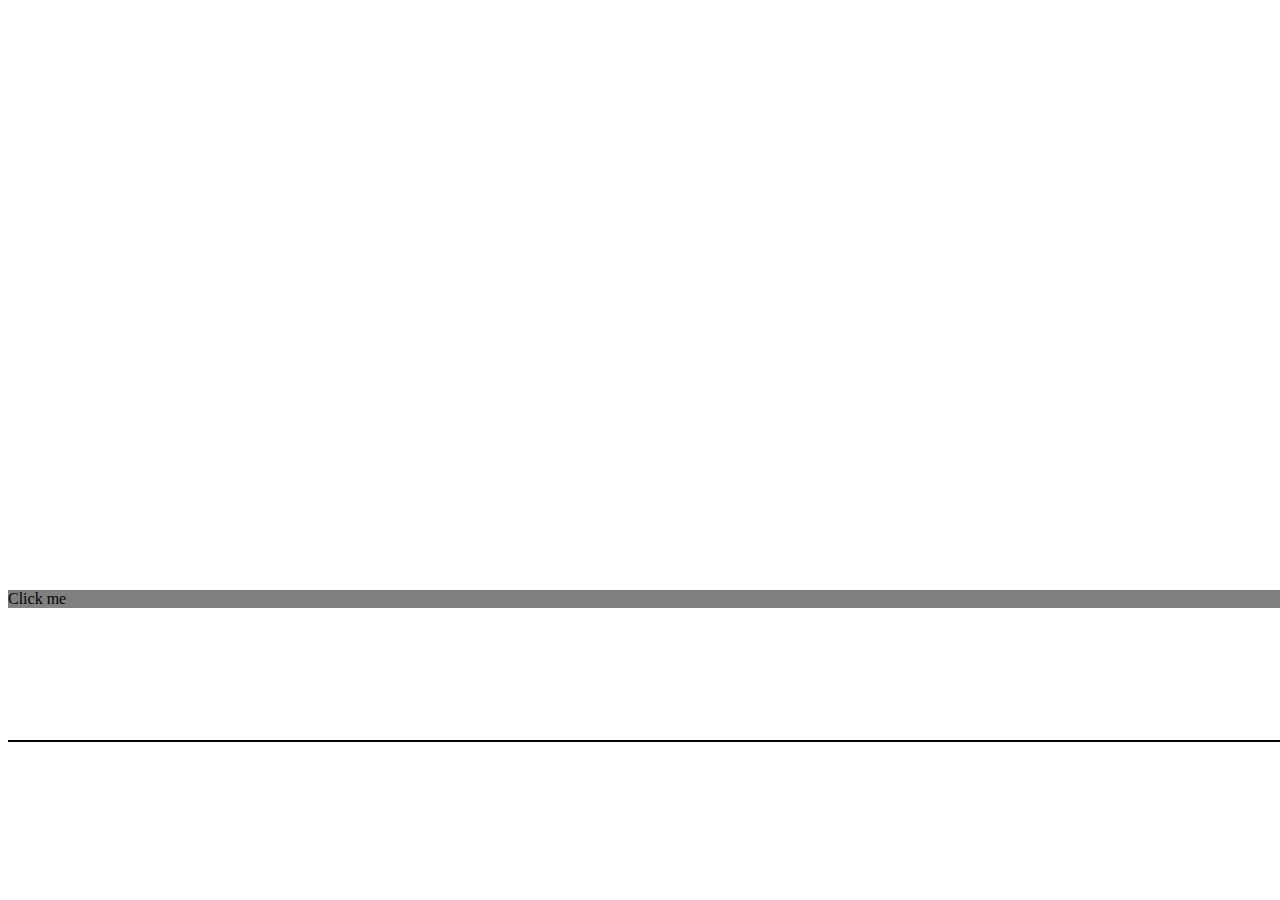
<file: kretanjekrug.html>
<html>
<head>
	<title>Test - krug kretanje</title>
	<script src="http://ajax.googleapis.com/ajax/libs/jquery/1.11.1/jquery.min.js"></script>
</head>

<body>
	<script type="text/javascript">
		$(document).ready(function(){

			$("#button").click(function(){
				$("#krug").css({"-webkit-animation": "krugrotate 7s infinite forwards"});
				
			});

		});

	</script>
	<style type="text/css">

		@-webkit-keyframes krugrotate{

			from {
				-webkit-transform:rotate(0deg);
				left:-500px;	}
		
			to {-webkit-transform:rotate(270deg);
				left:290px;
			}

		}
		#button {
			background-color: gray;
		}
		#kocka {

			border-bottom: 2px solid black;
			width: 100%;
			height: 60%;
			position: absolute;
			margin-left:auto;
			margin-right: auto;
			top: 200px;
			

		}
		#krug {
			-webkit-animation-fill-mode: forwards; 
			position: relative;
			height: 360px;
			width: 360px;
			border-radius: 400px;
			border:15px dashed #49565C;
			left: -500px;
		}

	</style>
	<div id="kocka">
		<div id="krug">

		</div>
	<div id="button">Click me</div>


	</div>



</body>
</html>
</file>
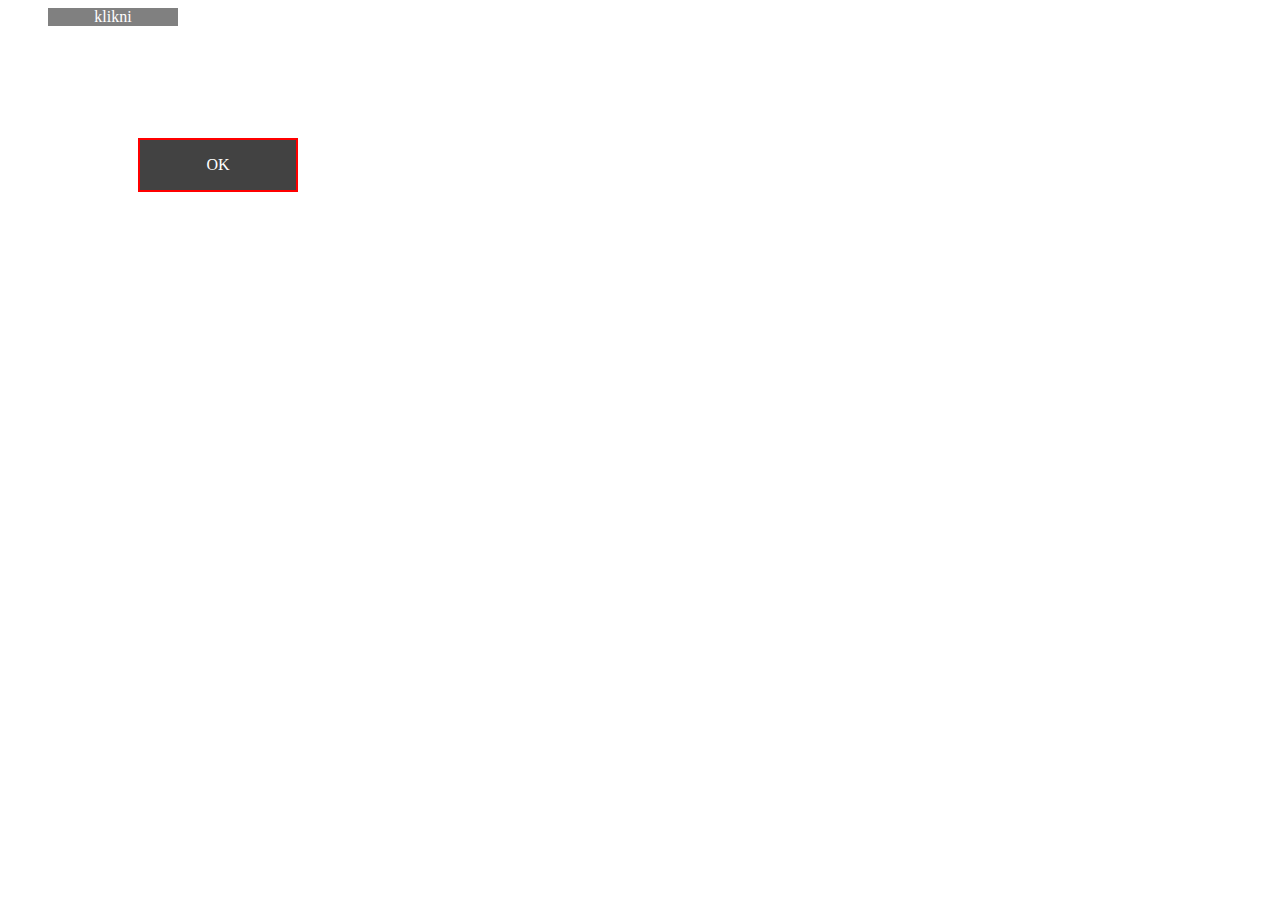
<file: testborder.html>
<html>
<head>
	<script src="http://ajax.googleapis.com/ajax/libs/jquery/1.11.1/jquery.min.js"></script>
	<title>test - border</title>
	<style>
		#glavno {
			width: 160px;
			height: 54px;
			margin: 130px;
			overflow: hidden;
			background-color: #424242;
			position: absolute;
			z-index: 0;
		}	

		#glavno p {
			margin: 0px;
			border: 2px solid whitesmoke;
			height: 34px;
			width: 156px;
			z-index: -1;
			float: left;
			text-align: center;
			padding-top: 10%;
			color: white;
			position: relative;

			
		}

		#glh {
			height: 2px;
			background-color: red;
			width: 80px;
			position: relative;
			z-index:999;
			

		}
		#gdh {
			height: 2px;
			background-color: red;
			width: 80px;
			position: relative;
			z-index:999;
			float: right;
			top:-54px;

		}
		#ddh {
			height: 2px;
			background-color: red;
			width: 80px;
			position: relative;
			z-index:999;
			float: right;
			top:-28px;

		}
		#dlh {
			height: 2px;
			background-color: red;
			width: 80px;
			position: relative;
			z-index:999;
			
			top: 24px;

		}

		#glv {
			height: 26px;
			width: 2px;
			background-color: red;
			position: relative;
			z-index:999;

		}
		#gdv {
			height: 26px;
			width: 2px;
			background-color: red;
			position: relative;
			z-index:999;
			float: right;
			top: -52px;
			left: 80px;

		}
		#dlv {
			height: 26px;
			width: 2px;
			background-color: red;
			position: relative;
			z-index:999;
			top:-2px;
			


		}
		#ddv {
			height: 26px;
			width: 2px;
			background-color: red;
			position: relative;
			z-index:999;
			float: right;
			top: -52px;
			left:80px;

		}
		#button {
			margin-left: 40px;
			background-color: gray;
			color: white;
			width: 130px;
			text-align: center;

		}
		#button:hover {
			
			background-color: white;
			color: gray;
			cursor: pointer;
			
		}
		#glavno:hover {
			cursor: pointer;
		}

	</style>
</head>
<body>
		<div id="glavno">
			
			<p id="ok">OK</p>
			<div id="glh"></div>
			<div id="glv"></div>
			<div id="gdh"></div>
			<div id="gdv"></div>
			<div id="dlh"></div>
			<div id="dlv"></div>
			<div id="ddh"></div>
			<div id="ddv"></div>
			
		</div>
		<div id="button">
			klikni
		</div>
		<script>
			$(document).ready(function(){
			var button = $("#ok");
			var glv = $("#glv");
			var glh = $("#glh");
			var gdv = $("#gdv");
			var gdh = $("#gdh");
			var dlv = $("#dlv");
			var dlh = $("#dlh");
			var ddh = $("#ddh");
			var ddv = $("#ddv");



			button.mouseenter(function(){

				glh.animate({left:"-60px"});
				gdh.animate({left:"60px"});
				dlh.animate({left:"-60px"});
				ddh.animate({left:"60px"});
				glv.animate({top:"-14px"});
				gdv.animate({top:"-66px"});
				dlv.animate({top:"12px"});
				ddv.animate({top:"-38px"});
			});
			button.mouseout(function(){

				glh.animate({left:"0px"});
				gdh.animate({left:"0px"});
				dlh.animate({left:"0px"});
				ddh.animate({left:"0px"});
				glv.animate({top:"0px"});
				gdv.animate({top:"-52px"});
				dlv.animate({top:"-2px"});
				ddv.animate({top:"-52px"});
			});
		});


		</script>


</body>
</html>
</file>
<file: animacijeloptice.css>
#cont_loptica {
	position: absolute;
	width: 700px;
	height: 200px;
	margin-left: auto;
	margin-right: auto;
	z-index: 1;
	top:320px;
	left: 240px;
	opacity: 0;

}
.loptica {
	background-color: white;
	border-radius: 10px;
	-webkit-border-radius: 10px;
	-moz-border-radius:10px;
	width: 4px;
	height: 4px;
	position: relative;
	float: left;
	opacity: 0;
	transition:color 3s;
	z-index: 999;
}


#lopta1 {
	top: 40px;
	left: 262px;
	
}
#lopta2 {
	top: 19px;
	left: 237px;
}
#lopta3 {
	top: 19px;
	left: 240px;
}
#lopta4 {
	top: 26px;
	left: 222px;
}
#lopta5 {
	top: 19px;
	left: 218px;
}
#lopta6 {
	top: 33px;
	left: 214px;
}
#lopta7 {
	top: 19px;
	left: 196px;
}
#lopta8 {
	top: 26px;
	left: 192px;
}
#lopta9 {
	top: 33px;
	left: 188px;
}
#lopta10 {
	top: 40px;
	left: 184px;
}
#lopta11 {
	top: 26px;
	left: 173px;
}
#lopta12 {
	top: 26px;
	left: 162px;
}
#lopta13 {
	top: 19px;
	left: 158px;
}
#lopta14 {
	top: 19px;
	left: 266px;
}
#lopta15 {
	top: 33px;
	left: 150px;
}
#lopta16 {
	top: 40px;
	left: 146px;
}
#lopta17 {
	top:40px;
	left: 170px;
}
#lopta18 {
	top:40px;
	left: 180px;
}
#lopta19 {
	top: 40px;
	left: 169px;
}
#lopta20 {
	top:40px;
	left: 200px;
}
#lopta21 {
	top: 40px;
	left: 189px;
}
#lopta22 {
	top:40px;
	left: 220px;
}
#lopta23 {
	top: 26px;
	left: 153px;
}
#lopta24 {
	top: 40px;
	left: 198px;
}
#lopta25 {
	top: 40px;
	left: 201px;
}
#lopta26 {
	top: 19px;
	left: 225px;
}
#lopta27 {
	top: 19px;
	left: 158px;
}
#lopta28 {
	top: 33px;
	left: 210px;
}
#lopta29 {
	top: 19px;
	left: 220px;
}
#lopta30 {
	top: 40px;
	left: 209px;
}
#lopta31 {
	top: 40px;
	left: 226px;
}
#lopta32 {
	top: 26px;
	left: 138px;
}
#lopta33 {
	top: 26px;
	left: 190px;
}
#lopta34 {
	top: 26px;
	left: 158px;
}
#lopta35 {
	top: 40px;
	left: 182px;
}
#lopta36 {
	top: 26px;
	left: 192px;
}
#lopta37 {
	top: 19px;
	left: 146px;
}
#lopta38 {
	top: 33px;
	left: 184px;
}

@-webkit-keyframes anim_about_a {

	from {}
	to{
		top:12px;
		left:220px;
	}
}
@-webkit-keyframes anim_about_m {

	from {}
	to{
		top:66px;
		left:167px;
	}
}
@-webkit-keyframes anim_about_c {

	from {}
	to{
		top:12px;
		left:220px;
	}
}
@-webkit-keyframes anim_about_b {

	from {}
	to{
		top:12px;
		left:232px;
	}
}
@-webkit-keyframes anim_about_d {

	from {}
	to{
		top:12px;
		left:199px;
	}
}
@-webkit-keyframes anim_about_e {

	from {}
	to{
		top:14px;
		left:187px;
	}
}
@-webkit-keyframes anim_about_f {

	from {}
	to{
		top:21px;
		left:176px;
	}
}
@-webkit-keyframes anim_about_i {

	from {}
	to{
		top:30px;
		left:162px;
	}
}
@-webkit-keyframes anim_about_h {

	from {}
	to{
		top:12px;
		left:217px;
	}
}
@-webkit-keyframes anim_about_j {

	from {}
	to{
		top:59px;
		left:161px;
	}
}
@-webkit-keyframes anim_about_g {

	from {}
	to{
		top:39px;
		left:170px;
	}
}


@-webkit-keyframes anim_about_k {

	from {}
	to{
		top:65px;
		left:165px;
	}
}
@-webkit-keyframes anim_about_n {

	from {}
	to{
		top:67px;
		left:172px;
	}
}
@-webkit-keyframes anim_about_q {

	from {}
	to{
		top:83px;
		left:166px;
	}
}
@-webkit-keyframes anim_about_l {

	from {}
	to{
		top:50px;
		left:151px;
	}
}
@-webkit-keyframes anim_about_o {

	from {}
	to{
		top:75px;
		left:169px;
	}
}
@-webkit-keyframes anim_about_p {

	from {}
	to{
		top:77px;
		left:168px;
	}
}
@-webkit-keyframes anim_about_r {

	from {}
	to{
		top:65px;
		left:175px;
	}
}
@-webkit-keyframes anim_about_s {

	from {}
	to{
		top:66px;
		left:171px;
	}
}
@-webkit-keyframes anim_about_u {

	from {}
	to{
		top:12px;
		left:184px;
	}
}
@-webkit-keyframes anim_about_t {

	from {}
	to{
		top:71px;
		left:169px;
	}
}

@-webkit-keyframes anim_about_v {

	from {}
	to{
		top:65px;
		left:178px;
	}
}

@-webkit-keyframes anim_about_w {

	from {}
	to{
		top:12px;
		left:190px;
	}
}
@-webkit-keyframes anim_about_x {

	from {}
	to{
		top:12px;
		left:188px;
	}
}
@-webkit-keyframes anim_about_y {

	from {}
	to{
		top:12px;
		left:183px;
	}
}
@-webkit-keyframes anim_about_z {

	from {}
	to{
		top:65px;
		left:173px;
	}
}
@-webkit-keyframes anim_about_aa {

	from {}
	to{
		top:65px;
		left:172px;
	}
}
@-webkit-keyframes anim_about_ab {

	from {}
	to{
		top:65px;
		left:184px;
	}
}
@-webkit-keyframes anim_about_ac {

	from {}
	to{
		top:12px;
		left:185px;
	}
}
@-webkit-keyframes anim_about_ad {

	from {}
	to{
		top:65px;
		left:186px;
	}
}
@-webkit-keyframes anim_about_ae {

	from {}
	to{
		top:14px;
		left:189px;
	}
}
@-webkit-keyframes anim_about_af {

	from {}
	to{
		top:28px;
		left:189px;
	}
}
@-webkit-keyframes anim_about_ag {

	from {}
	to{
		top:20px;
		left:191px;
	}
}
@-webkit-keyframes anim_about_ah {

	from {}
	to{
		top:37px;
		left:186px;
	}
}
@-webkit-keyframes anim_about_ai {

	from {}
	to{
		top:62px;
		left:173px;
	}
}
@-webkit-keyframes anim_about_al {

	from {}
	to{
		top:47px;
		left:174px;
	}
}
@-webkit-keyframes anim_about_ak {

	from {}
	to{
		top:55px;
		left:176px;
	}
}
@-webkit-keyframes anim_about_aj {

	from {}
	to{
		top:12px;
		left:106px;
	}
}



@-webkit-keyframes anim_skills_a {

	
	to{
		top:12px;
		left:106px;
	}
}
@-webkit-keyframes anim_skills_b {

	
	to{
		top:12px;
		left:106px;
	}
}
@-webkit-keyframes anim_skills_c {

	
	to{
		top:12px;
		left:106px;
	}
}
@-webkit-keyframes anim_skills_d {

	
	to{
		top:12px;
		left:106px;
	}
}
@-webkit-keyframes anim_skills_e {

	
	to{
		top:12px;
		left:106px;
	}
}
@-webkit-keyframes anim_skills_f {

	
	to{
		top:12px;
		left:106px;
	}
}
@-webkit-keyframes anim_skills_g {

	
	to{
		top:12px;
		left:106px;
	}
}
@-webkit-keyframes anim_skills_h {

	
	to{
		top:12px;
		left:106px;
	}
}
@-webkit-keyframes anim_skills_j {

	
	to{
		top:12px;
		left:106px;
	}
}
@-webkit-keyframes anim_skills_k {

	
	to{
		top:12px;
		left:106px;
	}
}
@-webkit-keyframes anim_skills_l {

	
	to{
		top:12px;
		left:106px;
	}
}
@-webkit-keyframes anim_skills_m {

	
	to{
		top:12px;
		left:106px;
	}
}
@-webkit-keyframes anim_skills_n {

	
	to{
		top:12px;
		left:106px;
	}
}
@-webkit-keyframes anim_skills_o {

	
	to{
		top:12px;
		left:106px;
	}
}
@-webkit-keyframes anim_skills_p {

	
	to{
		top:12px;
		left:106px;
	}
}
@-webkit-keyframes anim_skills_q {

	
	to{
		top:12px;
		left:106px;
	}
}
@-webkit-keyframes anim_skills_r {

	
	to{
		top:12px;
		left:106px;
	}
}
@-webkit-keyframes anim_skills_s {

	
	to{
		top:12px;
		left:106px;
	}
}
@-webkit-keyframes anim_skills_t {

	
	to{
		top:12px;
		left:106px;
	}
}
@-webkit-keyframes anim_skills_u {

	
	to{
		top:12px;
		left:106px;
	}
}
@-webkit-keyframes anim_skills_v {

	
	to{
		top:12px;
		left:106px;
	}
}
@-webkit-keyframes anim_skills_w {

	
	to{
		top:12px;
		left:106px;
	}
}
@-webkit-keyframes anim_skills_x {

	
	to{
		top:12px;
		left:106px;
	}
}
@-webkit-keyframes anim_skills_y {

	
	to{
		top:12px;
		left:106px;
	}
}
@-webkit-keyframes anim_skills_z {

	
	to{
		top:12px;
		left:106px;
	}
}
@-webkit-keyframes anim_skills_aa {

	
	to{
		top:12px;
		left:106px;
	}
}
@-webkit-keyframes anim_skills_ab {

	
	to{
		top:12px;
		left:106px;
	}
}
@-webkit-keyframes anim_skills_ac {

	
	to{
		top:12px;
		left:106px;
	}
}
@-webkit-keyframes anim_skills_ad {

	
	to{
		top:12px;
		left:106px;
	}
}
@-webkit-keyframes anim_skills_ae {

	
	to{
		top:12px;
		left:106px;
	}
}
@-webkit-keyframes anim_skills_af {

	
	to{
		top:12px;
		left:106px;
	}
}
@-webkit-keyframes anim_skills_ag {

	
	to{
		top:12px;
		left:106px;
	}
}
@-webkit-keyframes anim_skills_ah {

	
	to{
		top:12px;
		left:106px;
	}
}
@-webkit-keyframes anim_skills_ai {

	
	to{
		top:12px;
		left:106px;
	}
}
@-webkit-keyframes anim_skills_aj {

	
	to{
		top:12px;
		left:106px;
	}
}
@-webkit-keyframes anim_skills_ak {

	
	to{
		top:12px;
		left:106px;
	}
}
@-webkit-keyframes anim_skills_al {

	
	to{
		top:12px;
		left:106px;
	}
}
@-webkit-keyframes anim_skills_am {

	
	to{
		top:12px;
		left:106px;
	}
}
</file>
<file: style.css>
body {

			font-family: Mohave;

			margin: 0px;

			padding: 0px;

			background: rgb(75, 71, 71);

		}	

		body, p {

			margin: 0px;

			padding: 0px;

		}





		#container1 {

			background-image: url('stardust.png');

			width: 100%;

			height:100%;

			position:absolute;

			z-index: 1;

			

			overflow: hidden;

		} 

		#tekst {

			color: white;

			position: relative;

			font-size: 15px;

			padding: 10px;

			opacity: 1;

		}

		@font-face {

    		 font-family: MohaveBold;

    		 src: url('Mohave-Bold.otf'); 

			}

		@font-face {

    		 font-family: Mohave;

    		 src: url('Mohave.otf'); 

			}

		@font-face {

		 font-family: myraid;

		 src: url('MYRIADPRO-REGULAR.OTF'); 

		}



		#container2 {

			width: 0%;



			height:100%;

			position:absolute;

			z-index: 2;

			background-color: none;

			overflow: hidden;

		} 	

		#container3 {

			width: 0%;

			height:100%;

			position:absolute;

			z-index: 3;

			background:none;

			

			float: right;

			overflow: hidden;

			opacity: 1;

		} 

		#container4 {





			width: 0%;/*ovde vrati width na 0%*/

			height:100%;

			position:absolute;

			z-index: 54;

			overflow: hidden;

			

			

			opacity: 1;

		} 



		#container5 {

			width: 0%;

			height: 100%;

			position:absolute;

			background: transparent;

			z-index: 5;

			overflow: hidden;

		}

		#button1 {

			position: relative;

			width: 15px;

			height: 30px;

			

			color: #879DA8;

			z-index: 1;

			margin-left: 49px;

			top: -76px;

			font-size: 30px;

			opacity: 0;

			



		}

		#button1:hover {

			cursor: pointer;



		}

		#button2 {

			position: relative;

			width: 100px;

			height: 30px;

			background-color: white;

			color: gray;

			z-index: 2;

			left: 100px;

			top: 300px;



		}

		#button3 {

			position: relative;

			width: 100px;

			height: 30px;

			background-color: white;

			color: gray;

			z-index: 3;

			left: 220px;

			top: 100px;



		}

		#button4 {

			position: relative;

			width: 100px;

			height: 30px;

			background-color: white;

			color: gray;

			z-index: 4;

			left: 300px;

			top: 200px;



		}

		#button:hover {

			cursor: pointer;

		}

		#naslov, #text {

			margin: 0px;

			top: -90px;

			

			position: relative;

			opacity: 0;

			text-align: center;

		}

		@-webkit-keyframes tocak /*--for webkit--*/{

			0% 	{ -webkit-transform: rotate(0deg);

					}

    	

    		100%{ -webkit-transform: rotate(1460deg);}                       



		}

		#pozadina {

			position: relative;

			top: -100px;

			left: 20px;



		}

		#tocak {

			z-index: 20;

			border-radius: 100px;

			width: 100px;

			height: 100px;

			margin-left: auto;

			margin-right: auto;

			margin-top: 30px;

			border:5px dashed #ffbb3f;

			opacity: 0;

			position: relative;

			-webkit-animation: tocak 5s forwards;

        	animation:tocak 5s;

        	top:-90px;

        	

        	-webkit-transition:all 0.7s;

			transition:all 0.7s;

        

		}

		#tocak_poz	{

			top: -320px;

			left: 437px;

			position: relative;

			border-radius: 200px;

			z-index: 10;

			opacity: 0;



		}

		.tocak {

			width: 100px;

			height: 100px;

			border:5px dashed #ffbb3f;

			background: #ffbb3f;

		}

		#tocak:hover {

			cursor: pointer;

			background-color: #ffbb3f;

		}

		#tocak:active {

			background-color: gray;

		}

		#static {



			position: relative;

			opacity:0;

			color: white;

		}

		#drzac {

			margin:0 auto;

			width: 110px;

			height: 110px;

		}

		@-webkit-keyframes krugrotate{



			0% {

				-webkit-transform:rotate(0deg);

				left:-500px;

				



				 	}

			20% {

				

			}

			70%	{

				

			}

			100% {-webkit-transform:rotate(360deg);

				left:552px;

				



			}



		}

		@-webkit-keyframes krugr{



			from {

				-webkit-transform:rotate(0deg);

				background-color: #49565C;



					}

		

			to {-webkit-transform:rotate(360deg);

				background-color: #49565C;

				

			}



		}





		#kocka {



			

			width: 100%;

			height: 60%;

			position: absolute;

			margin-left:auto;

			margin-right: auto;

			top: 100px;

			



		}

		#krug {

			

			

			top: 240px;

			position: relative;

			height: 260px;

			width: 260px;

			border-radius: 400px;

			border:15px dashed #00909a;

			left: -500px;

			-webkit-transition:all 2s;

			-webkit-transition:color 5s;

			transition:all 2s;

			display: block;

			z-index: 5;

		}

		#krug1 {

			left: 489px;

			width: 36px;

			height: 36px;

			top: 306px;

			background-color: #ffbb3f;

			position: relative;

			border-radius: 400px;

			-webkit-transition: all 2s;

			-webkit-transition: color 5s;

			transition: all 2s;

			display: block;

			z-index: 5;

			opacity: 0;

		}

		#krug:hover {

			

			cursor: pointer;

			color:#00909a;

		}

		@-webkit-keyframes devedeset {

			0%{-webkit-transform:rotate(0deg);}

			25%{	-webkit-transform:rotate(72deg);}

			100%{	-webkit-transform:rotate(72deg);}

		}

		

		#hi {

			margin-top: 110;

			text-align: center;

			position: relative;

			color: #00909a;

			display: block;

		}

		#hi:hover->#krug {

			background-color: #49565C; 

		}

		#prvi, #drugi, #treci, #cetvrti, #peti, #sesti {

			opacity: 0;



		}

		#sesti:hover {

			cursor: pointer;

		}

		#linijah {

			background-color: #00909a;

			height: 2px;

			position: absolute;

			top: 200px;

			left: 200px;

			width: 400px;

			opacity: 0;

		}

		#jagoda {

			position: relative;

			margin-left: auto;

			margin-right: auto;

			width: 100px;

			height: 100px;

			top: -114;

			color: #00909a;

			opacity: 0;

		}

		#sredina {

			width: 100%;

			height: 30%;

			top: 200px;

			position: relative;



		}

		#levo {

			width: 40%;

			height: 50%;

			float: left;

			

		}

		#desno {

			width: 50%;

			height: 50%;

			float: left;

		}



		

		@-webkit-keyframes rotor{



			from {-webkit-transform:rotate(0deg);}

			to {-webkit-transform:rotate(360deg);}

		}

		@-webkit-keyframes rotora{



			from {-webkit-transform:rotate(0deg);}

			to {-webkit-transform:rotate(-720deg);}

		}

		#okretalica, #okretalica1, #okretalica2, #okretalica3, #okretalica4	{

			left: 487px;

			width: 40px;

			height: 40px;

			top: 305px;

			background-color: none;

			position: absolute;

			-webkit-transition: all 2s;

			-webkit-transition: color 5s;

			transition: all 2s;

			display: block;

			z-index: 5;

			transition:opacity  2s;

			

		}

		



		#javascript, #front1, #php, #mysql, #html{

			position: relative;

			

			width: 13.5px;

			height: 13.5px;

			border-radius: 50px;

			

			

		}

		#javascript {

			

			-webkit-animation: rotor 1.5s infinite linear forwards;

			opacity: 0;

			background-color: #DA4E43;

			left: 177px;

			top: 14px;



		}

		#front1 {

			left: 188px;

			top: 1px;

			-webkit-animation: rotor 3s infinite linear forwards;

			

			

		}

		#php {

		

			left: 240px;

			top: 14px;

			opacity: 0;

			background-color: #367718;

		}

		#mysql {

		

			left: 302px;

			top: 15px;

			opacity: 0;

			background-color: #2797B3;

		}

		#html {

			

			left: 72px;

			top: 14px;

			opacity: 0;

			background-color: rgb(255, 133, 0);

		}

		#css {

			position: relative;

			left: 122px;

			top: 12px;

			width: 18px;

			height: 18px;

			border-radius: 50px;

			background-color: #714981;

			-webkit-animation: rotor 1s infinite linear forwards;

			opacity: 0;



		}

		#jquery {

			position: relative;

			right: 19px;

			width: 5px;

			height: 5px;

			border-radius: 50px;

			background-color: #616B74;

			opacity: 0;

			top: 5px;

			-webkit-animation-timing-function: ease-in;



		}



		@-webkit-keyframes odleti {



			15%{	top:146px; -webkit-animation-timing-function:ease-out; }

			30%{	top:-34px; -webkit-animation-timing-function:ease-in;-webkit-transform:rotate(16deg);}

			45%{	top:146px; -webkit-animation-timing-function:ease-out;}

			60%{	top:66px; -webkit-animation-timing-function:ease-in;}

			75%{	top:146px; -webkit-animation-timing-function:ease-out;-webkit-transform:rotate(16deg);}

			90%{	top:116px; -webkit-animation-timing-function:ease-in;}

			100%{	top:146px; -webkit-animation-timing-function:ease-out;-webkit-transform:rotate(16deg);}



		}

		#angular {

			position: relative;

			right: 36px;

			width: 4px;

			height: 4px;

			border-radius: 50px;

			background-color: white;

			opacity: 0;

		}

		#bootstrap {

			position: relative;

			right: 18px;

			width: 4px;

			height: 4px;

			top:7px;

			border-radius: 50px;

			background-color: lightgreen;

			opacity: 0;

			



		}

		#legenda {

			color: white;

			opacity: 1;

			padding-left: 20px;

			position: absolute;

			top: 100px;

			padding-right: 20px;



		}

		#legenda p {

			font-size: 18px;

			margin: 8px 0px;

		}

		#legenda h1 {

			font-size: 26px;

			margin: 14px 0px;

			/* margin-top: 70px; */

			background-color: rgba(202, 128, 128, 0);

			color:rgba(167, 123, 130, 1);

		}

		#ht:hover {

			cursor: pointer;

		}

		#legenda p:hover {

			cursor: pointer;

		}

		.senkal {

			border-radius: 100px;

			width: 100px;

			height: 100px;

			z-index: 12;

			margin-top: 30px;

			border:5px dashed gray;

			opacity: 0;

			position: relative;

			top:-38px;

        	left: 0px;

			-webkit-transition:all 0.7s;

			transition:all 0.7s;	

		}

		.senkad {

			border-radius: 100px;

			width: 100px;

			height: 100px;

			z-index: 2;

			margin-top: 30px;

			border:5px dashed gray;

			opacity: 0;

			position: relative;

			top:-178px;

        	left: 0px;

			-webkit-transition:all 0.7s;

			transition:all 0.7s;	

		}

		#senkal:hover {

			background-color: rgb(114, 77, 106);

			cursor: pointer; 	

		}



		#senkad:hover {

			background-color: rgb(116, 111, 117);

			cursor: pointer;

					}

		@-webkit-keyframes okretlevo {



			36% {	left:0px; -webkit-transform:rotate(0deg);	opacity: 0;}

			100% {left:-300px;	-webkit-transform:rotate(-180deg);	opacity: 1; border-color:rgb(114, 77, 106);}

		}

		@-webkit-keyframes okretdesno {



			60% {	left:0px; -webkit-transform:rotate(0deg);	opacity: 0}

			100% {left:300px;	-webkit-transform:rotate(180deg);	opacity: 1; border-color:rgb(116, 111, 117);}

		}

		#arrow {

			position: relative;

			top: -46px;

			left: 46px;

			opacity: 0;



		}

		#naslovi {

			position: relative;

			height: 100px;

			padding-top: 76px;

			width: 100%;

			opacity: 1;

			top: 0px;

			left: 20px;

			color: white;

			



		}

		#about {

			float: left;

			position: relative;

			left: 188px;

			top: 4px;

			width: 59;

			padding: 2px;

			background:rgb(56, 27, 51);

			display: block;

			opacity: 0;

			z-index: 29;



			}

		#about:hover, #skills:hover, #portfolio:hover {

			cursor: pointer;

		}

		#skills {

			background:rgb(65, 37, 35);

			float: left;

			display: block;

			left: 430px;

			z-index: 22;

			top: 4px;

			width: 58px;

			position: relative;

			padding: 2px;

			opacity: 0;

		}

		#portfolio {

			float: left;

			background:rgb(87, 38, 38);

			position: relative;

			left: 670px;

			display: block;

			top: 4px;

			z-index: 19;

			padding: 2px;

			opacity: 0;

			

			width: 58px;

		}

		#senkal {

			

		}

		#senkal_poz {

			position: relative;

			opacity: 0;

			top: -71px;

			left: 137px;

			z-index: -100;

			background: rgb(114, 77, 106); 

			border:5px dashed rgb(114, 77, 106);



		}

		#gorela {

			background-color: rgba(9, 9, 9, 0.45);

			width: 25%;

			right:-100px;

			height: 41px;

			padding-top: 5px;

			padding-bottom: 5px;

			position: absolute;

			top:-100px;

			border-bottom-left-radius: 8px;

			border-top-left-radius: 8px;

			



		}

		#gorela1 {

			background-color: rgba(9, 9, 9, 0.45);

			width: 16%;

			right: 0px;

			height: 40px;

			padding-top: 5px;

			padding-bottom: 5px;

			position: absolute;

			top:-100px;

			border-bottom-left-radius: 8px;

			border-top-left-radius: 8px;

			



		}

		#gorela2 {

			background-color: rgba(9, 9, 9, 0.45);

			width: 16%;

			right: 0px;

			height: 40px;

			padding-top: 5px;

			padding-bottom: 5px;

			position: absolute;

			top:-100px;

			border-bottom-left-radius: 8px;

			border-top-left-radius: 8px;

			



		}

		

		#izazov {

			padding-left: 15px;

			font-size: 17px;

			color: white;

			width: 100%;

			height: 20px;

			margin-top: 4px;



		}

		#zekanje {

			padding-left: 15px;

			font-size: 11px;

			

			

			color:rgb(114, 77, 106);

			width: 100%;

			height: 13px;

		}

		#prostorela {

			width: 100%;

			height:60%;

			position: relative;

			-webkit-perspective:700px;

			



		}

		#kockela {

			width: 200px;

			height: 300px;

			position: relative;

			opacity: 1;

			-webkit-transform-style: preserve-3d;

			-webkit-transition: all 2s;

			top: 150px;

			left: 100px;

			-webkit-transform: translatey(-599px)rotatey(50deg)rotatex(0deg);

		}

		.stranila {

			width: 196px;

			height: 272px;

			background:#282A2E;

			border: 2px solid rgb(70, 67, 67);

			position: absolute;



		}

		#stranela1 {

			-webkit-transform:translatez(100px);

			background: linear-gradient(to left, rgb(114, 77, 106),rgb(90, 62, 84));

			height: 48px;



		}

		#stranela2 {

			-webkit-transform:translatez(-100px);

			

		}

		#stranela3 {

			-webkit-transform:translatex(100px)rotatey(90deg);

			

		}

		#stranela4 {

			-webkit-transform: translate3d(-100px ,0 ,0) rotatey(90deg);

			background:linear-gradient(to top left,rgb(0, 0, 0),rgba(42, 37, 37, 1));
			z-index: 99;

			

		}

		#stranela5 {

			-webkit-transform:translatey(150px)rotatex(90deg);

			height: 194px;

		}

		#stranela6 {

			-webkit-transform:translatey(-98px)rotatex(90deg);

			height: 194px;

		}

		.opcije {

			margin-left: 20px;

			margin-right: 20px;

			margin-top: 16px;

			padding-top: 2px;

			padding-bottom: 2px;

			width: 160px;

			height: 20px;

			color: #808281;

			background-color: white;

			text-align: center;

		}

		.opcije:hover {

			background-color: darkgray;

			color: black;

			cursor: pointer;

		}

		#bio {

			

		}

		#grmila {

			width: 100%;

			

			height: 45px;

			color: white;

			background: linear-gradient(to right,#1D1E20 ,#2D2E30);

		}

		#gornj	{

			padding-top: 8px;

			padding-left: 5px;

		}

		#donj	{

			padding-top: 3px;

			padding-left: 5px;

			color:#808281;

			font-size: 8px;

		}

		#panela {

			background-color: rgba(22, 10, 10, 0.83);

			width: 40%;

			height: 200vh;

			margin-top: 64px;

			border-top: 1px solid rgb(51, 43, 43);

			position: relative;

			 top: -420px; 

			z-index: -20;

			left:-420px;

		}

		#smorela {

			height: 268px;

			position: relative;

			width: 400px;

			left: 475px;

			top: -437px;

			z-index: -1;

			background-color: #41434A;

			opacity: 0.7;

			border: 2px solid silver;



		}

		#fiokica1 {

			position: relative;

			-webkit-transform-style:preserve-3d;

			

			width: 200px;

			-webkit-transform:translatez(108px) translatey(58px);

			-webkit-transition:all 1.5s;

			height: 48px;

			opacity: 1;

		}

		#fiokica2 {

			position: relative;

			-webkit-transform-style:preserve-3d;

			

			width: 200px;

			-webkit-transform:translatez(108px) translatey(67px);

			-webkit-transition:all 1.5s;

			height: 48px;

			opacity: 1;

		}

		#fiokica3 {

			position: relative;

			-webkit-transform-style:preserve-3d;

			-webkit-transition:all 1.5s;

			width: 200px;

			-webkit-transform:translatez(108px) translatey(75px);

			

			height: 48px;

			opacity: 1;

		}

		#fiokica4 {

			position: relative;

			-webkit-transform-style:preserve-3d;

			-webkit-transition:all 1.5s;

			width: 200px;

			-webkit-transform:translatez(108px) translatey(83px);

			

			height: 48px;

			opacity: 1;

		}

		#pred_strana {

			position: absolute;

			width: 196px;

			height: 54px;

			border: 1px solid rgb(70, 67, 67);

			background:linear-gradient(to left, rgb(114, 77, 106),rgb(90, 62, 84));

			-webkit-transform:translate3d(0px, -6px, 0px);

		}

		#blokada, #blokada2 , #blokada3 , #blokada4 {

			position: absolute;

			width: 196px;

			height: 54px;

			border: 1px solid rgb(70, 67, 67);

			background:transparent;

			opacity: 0;

			-webkit-transform:translatez(0px)translatey(-6px);

		}

		#pred_strana2 {

			position: absolute;

			width: 196px;

			height: 54px;

			border: 1px solid rgb(70, 67, 67);

			background: black;

			-webkit-transform:translatey(-6px) translatez(-10px);

		}

		#debljina_gore {

			position: absolute;

			width: 196px;

			height: 8px;

			-webkit-transform:translatez(-5px)translatey(-11px)rotatex(90deg);

			border: 1px solid rgb(70, 67, 67);

			background: black;

		}

		#debljina_levo {

			position: absolute;

			width: 8px;

			height: 54px;

			-webkit-transform:translatez(-5px)translatex(-5px)translatey(-6px)rotatey(90deg);

			border: 1px solid rgb(70, 67, 67);

			background: #282A2E;

		}



		#lev_strana {

			position: absolute;

			width: 196px;

			border: 1px solid rgb(70, 67, 67);

			height: 48px;

			-webkit-transform:translatez(-100px) translatex(-98px)rotatey(90deg);

			background: #282A2E;

		}

		#lev_strana2 {

			position: absolute;

			width: 196px;

			border: 1px solid rgb(70, 67, 67);

			height: 48px;

			-webkit-transform:translatez(-100px) translatex(-92px)rotatey(90deg);

			background: black;

		}

		#desn_strana {

			position: absolute;

			width: 196px;

			border: 1px solid rgb(70, 67, 67);

			height: 48px;

			-webkit-transform:translatez(-100px) translatex(98px)rotatey(90deg);

			background: black;

		}

		#desn_strana2 {

			position: absolute;

			width: 196px;

			border: 1px solid rgb(70, 67, 67);

			height: 48px;

			-webkit-transform:translatez(-100px) translatex(88px)rotatey(90deg);

			background: black;

		}

		#zad_strana {

			position: absolute;

			width: 196px;

			border: 1px solid rgb(70, 67, 67);

			height: 48px;

			-webkit-transform:translatez(-200px);

			background: black;

		}

		#zad_strana2 {

			position: absolute;

			width: 196px;

			border: 1px solid rgb(70, 67, 67);

			height: 48px;

			-webkit-transform:translatez(-190px);

			background: black;

		}

		#dno	{

			position: absolute;

			width: 196px;

			border: 1px solid rgb(70, 67, 67);

			height: 196px;

			-webkit-transform:translatey(-50px)translatez(-100px)rotatex(90deg);

			background: #282A2E;

		}

		#papir1 {

			

			-webkit-transform:translatez(-20px)translatex(24px);

		} 

		#papir2, #papir2a, #papir2b ,#papir2c ,#papir2d  {

			

			-webkit-transform:translatez(-50px)translatex(24px);

		} 



		#papir3 {

			

			-webkit-transform:translatez(-80px)translatex(24px);

		} 

		#papir4 {

			

			-webkit-transform:translatez(-110px)translatex(24px);

		} 

		#papir5 {

			

			-webkit-transform:translatez(-140px)translatex(24px);

		} 

		#papir6 {

			

			-webkit-transform:translatez(-170px)translatex(24px);

		} 



		.papir {

			position: absolute;

			width: 150px;

			height: 48px;

			background: white;

			overflow: hidden;

			border: 1px solid gray;

			-webkit-transition:all 1s;

			

		} 

		.slova {

			color: rgb(42, 28, 53);

			width: 100%;

			height: 100%;

		}

		.slova:hover {

			color: gray;

			cursor: pointer;

		}

		#wrapper, #wrapper2, #wrapper3, #wrapper4{

			margin: 10px 20px;

			padding: 0px;

			background: transparent;

			font-family: myraid;

			height: 480px;/*promeni*/

			width: 410px; /*promeni*/

			opacity: 0;

			transition:all 1s;



	

		}

		#wrapper3 {

			margin: 15px 20px;

		}

		#wrapper4 img {

			width: 200px;

			left: -48px;

			position: relative;

		}

		.ime {

			color: black;

			font-size: 30px;

			width: 100%;

			height: 36px;

			

			float: left;



		}

		#sl {

			background: gray;

			color: black;



		}

		.bio {

			color: black;

			font-size: 20px;

			float: left;

			width: 100%;

		}

		.linija {

			background: gray;

			width: 100%;

			height:15px;

			float: left;

		}

		.linija1 {

			background: gray;

			width: 86%;

			height:15px;

			float: left;

		}

		.slikar	{

			float: left;

			margin: 5px 0px;

			border: 1px solid rgb(85, 81, 81);

			width: 150px;

			height: 150px;

			padding: 3px;

		}

		.infor 	{

			float: left;

			width: 240px;

			height: 150px;

			margin: 6px;

			

			

		}

		.infor ul {

			list-style-type: none;

			font-size: 17px;

			margin: 0px;

			padding: 0px;

			margin-top: 10px;

			margin-left: 10px;



		}

		.uinf_lev {

			float: left;

			width: 54px;

			height: 100px;

			

		}

		#pinf_lev {

			float: left;

			width: 80px;

			height: 100px;

			margin-left:0px;

			

		}

		#pinf_des {

			float: left;

			width: 160px;

			height: 100px;

			margin-left: 0px;

		}

		.uinf_des {

			float: left;

			width: 160px;

			height: 100px;

		}

		.inf_lev	{

			padding-bottom: 8px;

			height: 20px;



		}

		.inf_des	{

			padding-bottom: 8px;



		}

		.aboutme {

			float: left;

			font-size: 17px;

			margin-bottom: 8px;



		}

		.ab_banner	{

			height: 20px;

			width: 70px;

			float: left;

			font-weight: bold;

			margin-top: 3px;

		}

		#spec_okret {

			height: 4px;

			width: 4px;

			background-color: none;

			border-radius: 14px;

			position: relative;

			top: -455px;

			left: 47px;

		}

		#spec_lopt {

			height: 4px;

			width: 4px;

			background-color: white;

			border-radius: 14px;

			position: relative;

			top: -31px;

			left: 10px;

			opacity: 0;

		}



		@-webkit-keyframes evolucija {

			from {	-webkit-transform:rotate(0deg);}

			to {	-webkit-transform:rotate(360deg);}

		}	

		.okvir {

			width: 150px;

			height: 150px;

			overflow: hidden;

		}

		#maska {

			background: linear-gradient(to left,rgb(255, 54, 3),rgb(51, 6, 60));

			position: absolute;

			width: 100%;

			height:100%;

			opacity: 0.4;



		}

		#maska2 {

			background: linear-gradient(to top,rgb(0, 0, 0),rgba(255, 0, 0, 0));

			position: absolute;

			width: 100%;

			height:100%;

			opacity: 0.4;

			

		}

		

		.achivement {

			font-family: myraid;

			padding-left: 3px;

			left: -200px;

			top: 92px;

			padding-top: 6px;

			position: absolute;

			width: 150px;

			height: 45px;

			opacity: 0;

			border: 2px solid white;

			background: transparent;

			color: white;

			border-radius: 16px;

			z-index: 400;

			

		}

		#ach {

			font-size: 15px;

			padding-left: 3px;

			margin-top: 2px;

		}

		#ach_type {

			font-size: 12px;

			padding-left: 5px;

			margin-top: 1px;

		}

		@-webkit-keyframes achive {

			0%{top:28px; 	left:-200px; opacity: 0;}

			14%{top:28px;	left:28px;   opacity: 1;}

			

			90% {top:28px;	left:28px;   opacity: 1;}

			95% {top:-25px;	left:28px;   opacity: 0.5;}

			100%{top:-100px; left:28px;  opacity: 0;}

		}

		@-webkit-keyframes achive_circle {

			0%{	opacity: 0;}

			10%{	opacity: 0;}

			20%{	opacity: 1;}

			

			90%{	opacity: 1;}

			100%{	opacity: 0;}



		}

		#small_circle {

			position: absolute;

			width: 7px;

			height: 7px;

			border-radius: 140px;

			border: 1px solid white;

			left: 12px;

			top: 51px;

			z-index: 999;

			opacity: 0;

		}

		#povratak	{

			width: 76px;

			height: 16px;

			position: absolute;

			right: 39px;

			bottom: 39px;

		}

		#povratak1, #povratak2	{

			width: 76px;

			height: 16px;

			position: absolute;

			right: 39px;

			bottom: 39px;

		}

		#povratak:hover, #povratak1:hover,  #povratak2:hover {

			cursor: pointer;

		}

		.pov {

			height: 12px;

			width: 12px;

			border-radius: 150px;

			background: none;

			float: left;

			margin-left: 7px;

			position: relative;



		}

		#jedan, #jedan1, #jedan2 {

			border:2px solid  rgb(114, 77, 106);

			opacity: 0;

			transition:all 1s;

		}

		#dva,#dva1, #dva2{

			border:2px solid  #ffbb3f;

			opacity: 0;

			transition:all 1s;

		}

		#tri,#tri1, #tri2 {

			border:2px solid  gray;

			opacity: 0;

			transition:all 1s;

		}

		@-webkit-keyframes zbogom {

			0%{left:0px;}

			100%{left:200px;}

		}



		#putanje	{

			position: absolute;

			width: 578px;

			height: 578px;

			left: 218px;



		}

		#put_html {

			border-radius: 400px;

			border: 1px solid white;

			width: 116px;

			height: 116px;

			top: 229px;

			position: absolute;

			left: 229px;

			opacity: 0;

		}



		#put_css {

			border-radius: 400px;

			border: 1px solid white;

			width: 221px;

			height: 221px;

			top: 178px;

			position: absolute;

			left: 177px;

			opacity: 0;

		}



		#put_java {

			border-radius: 400px;

			border: 1px solid white;

			width: 326px;

			height: 326px;

			top: 125px;

			position: absolute;

			left: 125px;

			opacity: 0;

		}

		#put_jq {

			border-radius: 400px;

			border: 1px solid white;

			width: 45px;

			height: 46px;

			top: -3px;

			position: absolute;

			left: 160px;

			opacity: 0;

		}

		#put_php {

			border-radius: 11400px;

			border: 1px solid white;

			width: 450px;

			height: 453px;

			top: 61px;

			position: absolute;

			left: 63px;

			opacity: 0;

		}

		#put_mysql {

			border-radius: 11400px;

			border: 1px solid white;

			width: 577px;

			height: 577px;

			top: 0px;

			position: absolute;

			left: 0px;

			opacity: 0;

		}



		#ht, #cs, #js, #jq, #ph, #my, #fronte, #backe {

			opacity: 0;

			transition:color 0.3s;	

		}

		.put_info {

		color: white;

		position: absolute;

		left: 49%;

		font-size: 14px;

		top: -20px;

		width: 20px;

			

		height: 14px;

		font-family: myraid;

		}

		#info_put_jq{

			font-size: 10px;

		}

		#fronte:hover, #backe:hover {

			cursor:pointer;

			transition:color 0.3s;

		}

		#senkad_poz {

			left: 737px;

			top: -209px;

			background: gray;

			z-index: -1;

			transition:all 0s;

		}



		#nema_pravila {

			float: left;

			width: 260px;

			height: 440px;

			overflow-y: scroll;

			position: relative;

			z-index: 10;

			left: 52px;

			background: rgba(0, 0, 0, 0.35);

			top: 100px;

			padding-left: 10px;

			padding-top: 10px;

			opacity: 0;





		}

		#pravilo_je {

			background-image: url("grid16.png");

			opacity: 0.1;

			border: 1px solid white;

			float: left;

			width: 600px;

			height: 500px;

			position: absolute;

			left: 369px;

			top: 99px;

		}

		.elementi_porta {

			position: relative;

			float: left;

			width: 250px;

			height: 160px;

			margin-right: 50px;

			margin-bottom: 30px;

			overflow: hidden;



		}



		.elementi_porta:hover {

			cursor: pointer;

			



		}

		#podmeni {

			position: relative;

			background: black;

			color: white;

			width: 100%;

			height: 30%;

			top:160px;

			z-index: 10;

		}

		#nema_pravila::-webkit-scrollbar { 

    	display: none; 

		}

		#prvak	{

			background-image:  url("zoharica_slika.JPG");

			background-size: 250px 160px;

			opacity: 1;

			

		}

		#drugak	{

			background-image:  url("portfolio_slika.JPG");

			background-size: 250px 160px;

			opacity: 0.7;

			

		}

		#trecak	{

			background-image:  url("ckica_slika.JPG");

			background-size: 250px 160px;

			opacity: 0.7;

			

		}

		#opis {

			width: 600px;

			height: 450px;

			left: 100px;

			top: 100px;

			color: black;

			float: left;

			position: relative;

			background: white;

			font-family: myraid;

		

			opacity: 0;

		}

		.opis_tekst	{

			font-family: myraid;

			padding: 10px 25px;

			font-size: 15px;

			line-height: 24px;





		}

		#opis_naslov {

			margin-left: 24px;

			border-bottom: 5px solid rgb(180, 179, 176);

		}

		#opis a {

			margin-left: 25px;

		}

		#upinf_lev {

			margin-top: 10px;

			list-style-type: none;

			font-size: 17px;

			

			padding: 0px;

			margin-left: 0px;

			float: left;

			width: 36%;

			height: 100px;

		}

		.inf1_lev {

			margin-top: 19px;

		}

		.inf2_lev {

			margin-top: 9px;

		}



		#upinf_des {

			margin-left: 9px;

			list-style-type: none;

			font-size: 17px;

			margin-top: 10px;

			padding: 0px;

			

			float: left;

			width: 55%;

			height: 100px;

		}
</file>
